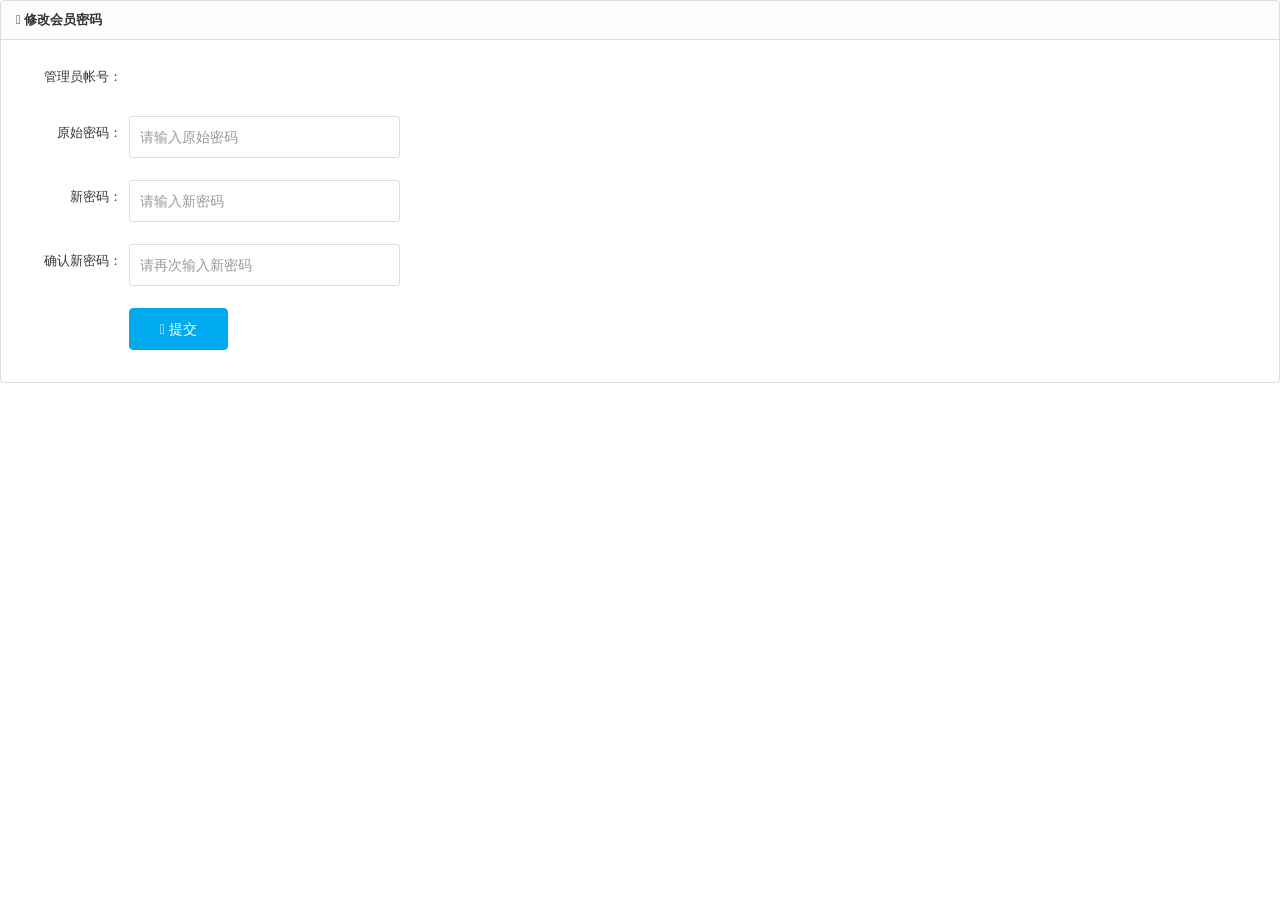
<file: movies-manager-web/src/main/webapp/pass.html>
<!DOCTYPE html>
<html lang="zh-cn">
<head>
<meta http-equiv="Content-Type" content="text/html; charset=utf-8" />
<meta http-equiv="X-UA-Compatible" content="IE=edge">
<meta name="viewport" content="width=device-width, initial-scale=1.0, maximum-scale=1.0, user-scalable=no" />
<meta name="renderer" content="webkit">
<title></title>
<link rel="stylesheet" href="css/pintuer.css">
<link rel="stylesheet" href="css/admin.css">
<script src="js/jquery.js"></script>
<script src="js/pintuer.js"></script>
</head>
<body>
<div class="panel admin-panel">
  <div class="panel-head"><strong><span class="icon-key"></span> 修改会员密码</strong></div>
  <div class="body-content">
    <form method="post" class="form-x" action="">
      <div class="form-group">
        <div class="label">
          <label >管理员帐号：</label>
        </div>
        <div class="field">
          <label style="line-height:33px;">

          </label>
        </div>
      </div>      
      <div class="form-group">
        <div class="label">
          <label >原始密码：</label>
        </div>
        <div class="field">
          <input type="password" class="input w50" id="mpass" name="mpass" size="50" placeholder="请输入原始密码" data-validate="required:请输入原始密码" />       
        </div>
      </div>      
      <div class="form-group">
        <div class="label">
          <label >新密码：</label>
        </div>
        <div class="field">
          <input type="password" class="input w50" name="newpass" size="50" placeholder="请输入新密码" data-validate="required:请输入新密码,length#>=5:新密码不能小于5位" />         
        </div>
      </div>
      <div class="form-group">
        <div class="label">
          <label >确认新密码：</label>
        </div>
        <div class="field">
          <input type="password" class="input w50" name="renewpass" size="50" placeholder="请再次输入新密码" data-validate="required:请再次输入新密码,repeat#newpass:两次输入的密码不一致" />          
        </div>
      </div>
      
      <div class="form-group">
        <div class="label">
          <label></label>
        </div>
        <div class="field">
          <button class="button bg-main icon-check-square-o" type="submit"> 提交</button>   
        </div>
      </div>      
    </form>
  </div>
</div>
</body></html>
</file>
<file: movies-manager-web/src/main/webapp/css/pintuer.css>
html{margin:0;padding:0;border:0;-webkit-text-size-adjust:100%;-ms-text-size-adjust:100%;-webkit-tap-highlight-color:rgba(0, 0, 0, 0);}
body, div, span, object, iframe, h1, h2, h3, h4, h5, h6, p, blockquote, pre, a, abbr, acronym, address, code, del, dfn, em, q, dl, dt, dd, ol, ul, li, fieldset, form, legend, caption, tbody, tfoot, thead, article, aside, dialog, figure, footer, header, hgroup, nav, section{margin:0;padding:0;border:0;font-size:14px;font:inherit;vertical-align:baseline;}
article, aside, details, figcaption, figure, dialog, footer, header, hgroup, menu, nav, section{display:block;}
body{font-size:14px;color:#333;background:#fff;font-family:"Microsoft YaHei","simsun","Helvetica Neue", Arial, Helvetica, sans-serif;}
img{border:0;vertical-align:bottom;}
::-webkit-input-placeholder{color:#999;}
:-moz-placeholder{color:#999;}
::-moz-placeholder{color:#999;}
:-ms-input-placeholder{color:#ccc;}
*{-webkit-box-sizing:border-box;-moz-box-sizing:border-box;box-sizing:border-box;}
*:before,*:after{-webkit-box-sizing:border-box;-moz-box-sizing:border-box;box-sizing:border-box;}
button::-moz-focus-inner,input::-moz-focus-inner{padding:0;border:0;}
textarea{overflow:auto;}
input:focus,textarea:focus,button:focus,select:focus{outline:none;}
input::-ms-clear{display:none;}
article,aside,details,figcaption,figure,footer,header,hgroup,main,nav,section,summary{display:block;}
audio,canvas,progress,video{display:inline-block;vertical-align:baseline;}
audio:not([controls]){display:none;height:0;}
[hidden],template{display:none;}
a{background:transparent;}
a:active,a:hover{outline:0;}
a:focus{outline:thin dotted;outline:5px auto -webkit-focus-ring-color;outline-offset:-2px;}
abbr[title]{border-bottom:1px dotted;}
b,strong{font-weight:bold;}
dfn{font-style:italic;}
mark{color:#000;background:#ff0;}
small{font-size:80%;}
sub,sup{position:relative;font-size:75%;line-height:0;vertical-align:baseline;}
sup{top:-.5em;}
sub{bottom:-.25em;}
svg:not(:root){overflow:hidden;}
figure{margin:1em 40px;}
hr{height:0;-moz-box-sizing:content-box;box-sizing:content-box;}
pre{overflow:auto;}
code,kbd,pre,samp{font-family:monospace, monospace;font-size:1em;}
button,input,optgroup,select,textarea{margin:0;font:inherit;}
button{overflow:visible;}
button,select{text-transform:none;}
button,html input[type="button"],input[type="reset"],input[type="submit"]{-webkit-appearance:button;cursor:pointer;}
button[disabled],html input[disabled]{cursor:default;}
button::-moz-focus-inner,input::-moz-focus-inner{padding:0;border:0;}
input{line-height:normal;}
input[type="checkbox"],input[type="radio"]{box-sizing:border-box;padding:0;}
input[type="number"]::-webkit-inner-spin-button,input[type="number"]::-webkit-outer-spin-button{height:auto;}
input[type="search"]{-webkit-box-sizing:content-box;-moz-box-sizing:content-box;box-sizing:content-box;-webkit-appearance:textfield;}
input[type="search"]::-webkit-search-cancel-button,input[type="search"]::-webkit-search-decoration{-webkit-appearance:none;}
fieldset{padding:.35em .625em .75em;margin:0 2px;border:1px solid #c0c0c0;}
legend{padding:0;border:0;}
optgroup{font-weight:bold;}
table{border-spacing:0;border-collapse:collapse;}
td,th{padding:0;}
.button{border:solid 1px #ddd;background:transparent;border-radius:4px;font-size:14px;padding:6px 15px;margin:0;display:inline-block;line-height:20px;transition:all 1s cubic-bezier(0.175, 0.885, 0.32, 1) 0s;}
.button[disabled]{pointer-events:none;cursor:not-allowed;webkit-box-shadow:none;box-shadow:none;filter:alpha(opacity=50);opacity:.5;}
.button:active{background-image:none;outline:0;transition:all 0.3s cubic-bezier(0.175, 0.885, 0.32, 1) 0s;}
.button:hover{transition:all 0.3s cubic-bezier(0.175, 0.885, 0.32, 1) 0s;}
.button-block{display:block;width:100%;}
.button-large{padding:15px 20px;font-size:24px;line-height:24px;}
.button-big{padding:10px 15px;font-size:18px;line-height:22px;}
.button-small{padding:5px 10px;font-size:12px;font-weight:normal;line-height:18px;}
.button-little{padding:3px 5px;font-size:12px;font-weight:normal;line-height:16px;}
.button.bg-main,.button.bg-sub,.button.bg-dot,.button.bg-black,.button.bg-gray,.button.bg-red,.button.bg-yellow,.button.bg-blue,.button.bg-green{color:#fff;}
.layout{width:100%;}
.container,.container-layout{margin:0 auto;padding:0 10px;}
@media (min-width:760px){.container{width:760px;}}
@media (min-width:1000px){.container{width:1000px;}}
@media (min-width:1200px){.container{width:1200px;}}
.line{margin:0;padding:0;}
.x1,.x2,.x3,.x4,.x5,.x6,.x7,.x8,.x9,.x10,.x11,.x12,.xl1,.xl2,.xl3,.xl4,.xl5,.xl6,.xl7,.xl8,.xl9,.xl10,.xl11,.xl12,.xs1,.xs2,.xs3,.xs4,.xs5,.xs6,.xs7,.xs8,.xs9,.xs10,.xs11,.xs12,.xm1,.xm2,.xm3,.xm4,.xm5,.xm6,.xm7,.xm8,.xm9,.xm10,.xm11,.xm12,.xb1,.xb2,.xb3,.xb4,.xb5,.xb6,.xb7,.xb8,.xb9,.xb10,.xb11,.xb12{position:relative;min-height:1px;}
.line-big{margin-left:-10px;margin-right:-10px;}
.line-big .x1,.line-big .x2,.line-big .x3,.line-big .x4,.line-big .x5,.line-big .x6,.line-big .x7,.line-big .x8,.line-big .x9,.line-big .x10,.line-big .x11,.line-big .x12,
.line-big .xl1,.line-big .xl2,.line-big .xl3,.line-big .xl4,.line-big .xl5,.line-big .xl6,.line-big .xl7,.line-big .xl8,.line-big .xl9,.line-big .xl10,.line-big .xl11,.line-big .xl12,
.line-big .xs1,.line-big .xs2,.line-big .xs3,.line-big .xs4,.line-big .xs5,.line-big .xs6,.line-big .xs7,.line-big .xs8,.line-big .xs9,.line-big .xs10,.line-big .xs11,.line-big .xs12,
.line-big .xm1,.line-big .xm2,.line-big .xm3,.line-big .xm4,.line-big .xm5,.line-big .xm6,.line-big .xm7,.line-big .xm8,.line-big .xm9,.line-big .xm10,.line-big .xm11,.line-big .xm12,
.line-big .xb1,.line-big .xb2,.line-big .xb3,.line-big .xb4,.line-big .xb5,.line-big .xb6,.line-big .xb7,.line-big .xb8,.line-big .xb9,.line-big .xb10,.line-big .xb11,.line-big .xb12{position:relative;min-height:1px;padding-right:10px;padding-left:10px;}
.line-middle{margin-left:-5px;margin-right:-5px;}
.line-middle .x1,.line-middle .x2,.line-middle .x3,.line-middle .x4,.line-middle .x5,.line-middle .x6,.line-middle .x7,.line-middle .x8,.line-middle .x9,.line-middle .x10,.line-middle .x11,.line-middle .x12,
.line-middle .xl1,.line-middle .xl2,.line-middle .xl3,.line-middle .xl4,.line-middle .xl5,.line-middle .xl6,.line-middle .xl7,.line-middle .xl8,.line-middle .xl9,.line-middle .xl10,.line-middle .xl11,.line-middle .xl12,
.line-middle .xs1,.line-middle .xs2,.line-middle .xs3,.line-middle .xs4,.line-middle .xs5,.line-middle .xs6,.line-middle .xs7,.line-middle .xs8,.line-middle .xs9,.line-middle .xs10,.line-middle .xs11,.line-middle .xs12,
.line-middle .xm1,.line-middle .xm2,.line-middle .xm3,.line-middle .xm4,.line-middle .xm5,.line-middle .xm6,.line-middle .xm7,.line-middle .xm8,.line-middle .xm9,.line-middle .xm10,.line-middle .xm11,.line-middle .xm12,
.line-middle .xb1,.line-middle .xb2,.line-middle .xb3,.line-middle .xb4,.line-middle .xb5,.line-middle .xb6,.line-middle .xb7,.line-middle .xb8,.line-middle .xb9,.line-middle .xb10,.line-middle .xb11,.line-middle .xb12{position:relative;min-height:1px;padding-right:5px;padding-left:5px;}
.line-small{margin-left:-2px;margin-right:-2px;}
.line-small .x1,.line-small .x2,.line-small .x3,.line-small .x4,.line-small .x5,.line-small .x6,.line-small .x7,.line-small .x8,.line-small .x9,.line-small .x10,.line-small .x11,.line-small .x12,
.line-small .xl1,.line-small .xl2,.line-small .xl3,.line-small .xl4,.line-small .xl5,.line-small .xl6,.line-small .xl7,.line-small .xl8,.line-small .xl9,.line-small .xl10,.line-small .xl11,.line-small .xl12,
.line-small .xs1,.line-small .xs2,.line-small .xs3,.line-small .xs4,.line-small .xs5,.line-small .xs6,.line-small .xs7,.line-small .xs8,.line-small .xs9,.line-small .xs10,.line-small .xs11,.line-small .xs12,
.line-small .xm1,.line-small .xm2,.line-small .xm3,.line-small .xm4,.line-small .xm5,.line-small .xm6,.line-small .xm7,.line-small .xm8,.line-small .xm9,.line-small .xm10,.line-small .xm11,.line-small .xm12,
.line-small .xb1,.line-small .xb2,.line-small .xb3,.line-small .xb4,.line-small .xb5,.line-small .xb6,.line-small .xb7,.line-small .xb8,.line-small .xb9,.line-small .xb10,.line-small .xb11,.line-small .xb12{position:relative;min-height:1px;padding-right:2px;padding-left:2px;}
.x1,.x2,.x3,.x4,.x5,.x6,.x7,.x8,.x9,.x10,.x11,.x12{float:left;}
.x1{width:8.33333333%;}.x2{width:16.66666667%;}.x3{width:25%;}.x4{width:33.33333333%;}.x5{width:41.66666667%;}.x6{width:50%;}.x7{width:58.33333333%;}.x8{width:66.66666667%;}.x9{width:75%;}.x10{width:83.33333333%;}.x11{width:91.66666667%;}.x12{width:100%;}
.x0-left{left:0;}.x1-left{left:8.33333333%;}.x2-left{left:16.66666667%;}.x3-left{left:25%;}.x4-left{left:33.33333333%;}.x5-left{left:41.66666667%;}.x6-left{left:50%;}.x7-left{left:58.33333333%;}.x8-left{left:66.66666667%;}.x9-left{left:75%;}.x10-left{left:83.33333333%;}.x11-left{left:91.66666667%;}.x12-left{left:100%;}
.x0-right{right:0;}.x1-right{right:8.33333333%;}.x2-right{right:16.66666667%;}.x3-right{right:25%;}.x4-right{right:33.33333333%;}.x5-right{right:41.66666667%;}.x6-right{right:50%;}.x7-right{right:58.33333333%;}.x8-right{right:66.66666667%;}.x9-right{right:75%;}.x10-right{right:83.33333333%;}.x11-right{right:91.66666667%;}.x12-right{right:100%;}
.x0-move{margin-left:0;}.x1-move{margin-left:8.33333333%;}.x2-move{margin-left:16.66666667%;}.x3-move{margin-left:25%;}.x4-move{margin-left:33.33333333%;}.x5-move{margin-left:41.66666667%;}.x6-move{margin-left:50%;}.x7-move{margin-left:58.33333333%;}.x8-move{margin-left:66.66666667%;}.x9-move{margin-left:75%;}.x10-move{margin-left:83.33333333%;}.x11-move{margin-left:91.66666667%;}.x12-move{margin-left:100%;}
@media (min-width:300px){
.xl1,.xl2,.xl3,.xl4,.xl5,.xl6,.xl7,.xl8,.xl9,.xl10,.xl11,.xl12{float:left;}
.xl1{width:8.33333333%;}.xl2{width:16.66666667%;}.xl3{width:25%;}.xl4{width:33.33333333%;}.xl5{width:41.66666667%;}.xl6{width:50%;}.xl7{width:58.33333333%;}.xl8{width:66.66666667%;}.xl9{width:75%;}.xl10{width:83.33333333%;}.xl11{width:91.66666667%;}.xl12{width:100%;}
.xl0-left{left:0;}.xl1-left{left:8.33333333%;}.xl2-left{left:16.66666667%;}.xl3-left{left:25%;}.xl4-left{left:33.33333333%;}.xl5-left{left:41.66666667%;}.xl6-left{left:50%;}.xl7-left{left:58.33333333%;}.xl8-left{left:66.66666667%;}.xl9-left{left:75%;}.xl10-left{left:83.33333333%;}.xl11-left{left:91.66666667%;}.xl12-left{left:100%;}
.xl0-right{right:0;}.xl1-right{right:8.33333333%;}.xl2-right{right:16.66666667%;}.xl3-right{right:25%;}.xl4-right{right:33.33333333%;}.xl5-right{right:41.66666667%;}.xl6-right{right:50%;}.xl7-right{right:58.33333333%;}.xl8-right{right:66.66666667%;}.xl9-right{right:75%;}.xl10-right{right:83.33333333%;}.xl11-right{right:91.66666667%;}.xl12-right{right:100%;}
.xl0-move{margin-left:0;}.xl1-move{margin-left:8.33333333%;}.xl2-move{margin-left:16.66666667%;}.xl3-move{margin-left:25%;}.xl4-move{margin-left:33.33333333%;}.xl5-move{margin-left:41.66666667%;}.xl6-move{margin-left:50%;}.xl7-move{margin-left:58.33333333%;}.xl8-move{margin-left:66.66666667%;}.xl9-move{margin-left:75%;}.xl10-move{margin-left:83.33333333%;}.xl11-move{margin-left:91.66666667%;}.xl12-move{margin-left:100%;}
}
@media (min-width:760px){
.xs1,.xs2,.xs3,.xs4,.xs5,.xs6,.xs7,.xs8,.xs9,.xs10,.xs11,.xs12{float:left;}
.xs1{width:8.33333333%;}.xs2{width:16.66666667%;}.xs3{width:25%;}.xs4{width:33.33333333%;}.xs5{width:41.66666667%;}.xs6{width:50%;}.xs7{width:58.33333333%;}.xs8{width:66.66666667%;}.xs9{width:75%;}.xs10{width:83.33333333%;}.xs11{width:91.66666667%;}.xs12{width:100%;}
.xs0-left{left:0;}.xs1-left{left:8.33333333%;}.xs2-left{left:16.66666667%;}.xs3-left{left:25%;}.xs4-left{left:33.33333333%;}.xs5-left{left:41.66666667%;}.xs6-left{left:50%;}.xs7-left{left:58.33333333%;}.xs8-left{left:66.66666667%;}.xs9-left{left:75%;}.xs10-left{left:83.33333333%;}.xs11-left{left:91.66666667%;}.xs12-left{left:100%;}
.xs0-right{right:0;}.xs1-right{right:8.33333333%;}.xs2-right{right:16.66666667%;}.xs3-right{right:25%;}.xs4-right{right:33.33333333%;}.xs5-right{right:41.66666667%;}.xs6-right{right:50%;}.xs7-right{right:58.33333333%;}.xs8-right{right:66.66666667%;}.xs9-right{right:75%;}.xs10-right{right:83.33333333%;}.xs11-right{right:91.66666667%;}.xs12-right{right:100%;}
.xs0-move{margin-left:0;}.xs1-move{margin-left:8.33333333%;}.xs2-move{margin-left:16.66666667%;}.xs3-move{margin-left:25%;}.xs4-move{margin-left:33.33333333%;}.xs5-move{margin-left:41.66666667%;}.xs6-move{margin-left:50%;}.xs7-move{margin-left:58.33333333%;}.xs8-move{margin-left:66.66666667%;}.xs9-move{margin-left:75%;}.xs10-move{margin-left:83.33333333%;}.xs11-move{margin-left:91.66666667%;}.xs12-move{margin-left:100%;}
}
@media (min-width:1000px){
.xm1,.xm2,.xm3,.xm4,.xm5,.xm6,.xm7,.xm8,.xm9,.xm10,.xm11,.xm12{float:left;}
.xm1{width:8.33333333%;}.xm2{width:16.66666667%;}.xm3{width:25%;}.xm4{width:33.33333333%;}.xm5{width:41.66666667%;}.xm6{width:50%;}.xm7{width:58.33333333%;}.xm8{width:66.66666667%;}.xm9{width:75%;}.xm10{width:83.33333333%;}.xm11{width:91.66666667%;}.xm12{width:100%;}
.xm0-left{left:0;}.xm1-left{left:8.33333333%;}.xm2-left{left:16.66666667%;}.xm3-left{left:25%;}.xm4-left{left:33.33333333%;}.xm5-left{left:41.66666667%;}.xm6-left{left:50%;}.xm7-left{left:58.33333333%;}.xm8-left{left:66.66666667%;}.xm9-left{left:75%;}.xm10-left{left:83.33333333%;}.xm11-left{left:91.66666667%;}.xm12-left{left:100%;}
.xm0-right{right:0;}.xm1-right{right:8.33333333%;}.xm2-right{right:16.66666667%;}.xm3-right{right:25%;}.xm4-right{right:33.33333333%;}.xm5-right{right:41.66666667%;}.xm6-right{right:50%;}.xm7-right{right:58.33333333%;}.xm8-right{right:66.66666667%;}.xm9-right{right:75%;}.xm10-right{right:83.33333333%;}.xm11-right{right:91.66666667%;}.xm12-right{right:100%;}
.xm0-move{margin-left:0;}.xm1-move{margin-left:8.33333333%;}.xm2-move{margin-left:16.66666667%;}.xm3-move{margin-left:25%;}.xm4-move{margin-left:33.33333333%;}.xm5-move{margin-left:41.66666667%;}.xm6-move{margin-left:50%;}.xm7-move{margin-left:58.33333333%;}.xm8-move{margin-left:66.66666667%;}.xm9-move{margin-left:75%;}.xm10-move{margin-left:83.33333333%;}.xm11-move{margin-left:91.66666667%;}.xm12-move{margin-left:100%;}
}
@media (min-width:1200px){
.xb1,.xb2,.xb3,.xb4,.xb5,.xb6,.xb7,.xb8,.xb9,.xb10,.xb11,.xb12{float:left;}
.xb1{width:8.33333333%;}.xb2{width:16.66666667%;}.xb3{width:25%;}.xb4{width:33.33333333%;}.xb5{width:41.66666667%;}.xb6{width:50%;}.xb7{width:58.33333333%;}.xb8{width:66.66666667%;}.xb9{width:75%;}.xb10{width:83.33333333%;}.xb11{width:91.66666667%;}.xb12{width:100%;}
.xb0-left{left:0;}.xb1-left{left:8.33333333%;}.xb2-left{left:16.66666667%;}.xb3-left{left:25%;}.xb4-left{left:33.33333333%;}.xb5-left{left:41.66666667%;}.xb6-left{left:50%;}.xb7-left{left:58.33333333%;}.xb8-left{left:66.66666667%;}.xb9-left{left:75%;}.xb10-left{left:83.33333333%;}.xb11-left{left:91.66666667%;}.xb12-left{left:100%;}
.xb0-right{right:0;}.xb1-right{right:8.33333333%;}.xb2-right{right:16.66666667%;}.xb3-right{right:25%;}.xb4-right{right:33.33333333%;}.xb5-right{right:41.66666667%;}.xb6-right{right:50%;}.xb7-right{right:58.33333333%;}.xb8-right{right:66.66666667%;}.xb9-right{right:75%;}.xb10-right{right:83.33333333%;}.xb11-right{right:91.66666667%;}.xb12-right{right:100%;}
.xb0-move{margin-left:0;}.xb1-move{margin-left:8.33333333%;}.xb2-move{margin-left:16.66666667%;}.xb3-move{margin-left:25%;}.xb4-move{margin-left:33.33333333%;}.xb5-move{margin-left:41.66666667%;}.xb6-move{margin-left:50%;}.xb7-move{margin-left:58.33333333%;}.xb8-move{margin-left:66.66666667%;}.xb9-move{margin-left:75%;}.xb10-move{margin-left:83.33333333%;}.xb11-move{margin-left:91.66666667%;}.xb12-move{margin-left:100%;}
}
@media (max-width:760px){
.show-l{display:block !important;}
.hidden-l{display:none !important;}
}
@media (min-width:761px) and (max-width:1000px){
.show-s{display:block !important;}
.hidden-s{display:none !important;}
}
@media (min-width:1001px) and (max-width:1200px){
.show-m{display:block !important;}
.hidden-m{display:none !important;}
}
@media (min-width:1201px){
.show-b{display:block !important;}
.hidden-b{display:none !important;}
}

@font-face{
font-family:'FontAwesome';
src:url('http://libs.baidu.com/fontawesome/4.1.0/fonts/fontawesome-webfont.eot?v=4.1.0');
src:url('http://libs.baidu.com/fontawesome/4.1.0/fonts/fontawesome-webfont.eot?#iefix&v=4.1.0') format('embedded-opentype'), url('http://libs.baidu.com/fontawesome/4.1.0/fonts/fontawesome-webfont.woff?v=4.1.0') format('woff'), url('http://libs.baidu.com/fontawesome/4.1.0/fonts/fontawesome-webfont.ttf?v=4.1.0') format('truetype'), url('http://libs.baidu.com/fontawesome/4.1.0/fonts/fontawesome-webfont.svg?v=4.1.0#fontawesomeregular') format('svg');
font-weight:normal;font-style:normal;
}


[class*='icon-']:before{display:inline-block;font-family:"FontAwesome";font-weight:normal;font-style:normal;vertical-align:baseline;line-height:1;-webkit-font-smoothing:antialiased;-moz-osx-font-smoothing:grayscale;}
.icon-glass:before{content:"\f000";}.icon-music:before{content:"\f001";}.icon-search:before{content:"\f002";}.icon-envelope-o:before{content:"\f003";}.icon-heart:before{content:"\f004";}.icon-star:before{content:"\f005";}.icon-star-o:before{content:"\f006";}.icon-user:before{content:"\f007";}.icon-film:before{content:"\f008";}.icon-th-large:before{content:"\f009";}.icon-th:before{content:"\f00a";}.icon-th-list:before{content:"\f00b";}.icon-check:before{content:"\f00c";}.icon-times:before{content:"\f00d";}.icon-search-plus:before{content:"\f00e";}
.icon-search-minus:before{content:"\f010";}.icon-power-off:before{content:"\f011";}.icon-signal:before{content:"\f012";}.icon-gear:before,.icon-cog:before{content:"\f013";}.icon-trash-o:before{content:"\f014";}.icon-home:before{content:"\f015";}.icon-file-o:before{content:"\f016";}.icon-clock-o:before{content:"\f017";}.icon-road:before{content:"\f018";}.icon-download:before{content:"\f019";}.icon-arrow-circle-o-down:before{content:"\f01a";}.icon-arrow-circle-o-up:before{content:"\f01b";}.icon-inbox:before{content:"\f01c";}.icon-play-circle-o:before{content:"\f01d";}.icon-rotate-right:before,.icon-repeat:before{content:"\f01e";}
.icon-refresh:before{content:"\f021";}.icon-list-alt:before{content:"\f022";}.icon-lock:before{content:"\f023";}.icon-flag:before{content:"\f024";}.icon-headphones:before{content:"\f025";}.icon-volume-off:before{content:"\f026";}.icon-volume-down:before{content:"\f027";}.icon-volume-up:before{content:"\f028";}.icon-qrcode:before{content:"\f029";}.icon-barcode:before{content:"\f02a";}.icon-tag:before{content:"\f02b";}.icon-tags:before{content:"\f02c";}.icon-book:before{content:"\f02d";}.icon-bookmark:before{content:"\f02e";}.icon-print:before{content:"\f02f";}
.icon-camera:before{content:"\f030";}.icon-font:before{content:"\f031";}.icon-bold:before{content:"\f032";}.icon-italic:before{content:"\f033";}.icon-text-height:before{content:"\f034";}.icon-text-width:before{content:"\f035";}.icon-align-left:before{content:"\f036";}.icon-align-center:before{content:"\f037";}.icon-align-right:before{content:"\f038";}.icon-align-justify:before{content:"\f039";}.icon-list:before{content:"\f03a";}.icon-dedent:before,.icon-outdent:before{content:"\f03b";}.icon-indent:before{content:"\f03c";}.icon-video-camera:before{content:"\f03d";}.icon-photo:before,.icon-image:before,.icon-picture-o:before{content:"\f03e";}
.icon-pencil:before{content:"\f040";}.icon-map-marker:before{content:"\f041";}.icon-adjust:before{content:"\f042";}.icon-tint:before{content:"\f043";}.icon-edit:before,.icon-pencil-square-o:before{content:"\f044";}.icon-share-square-o:before{content:"\f045";}.icon-check-square-o:before{content:"\f046";}.icon-arrows:before{content:"\f047";}.icon-step-backward:before{content:"\f048";}.icon-fast-backward:before{content:"\f049";}.icon-backward:before{content:"\f04a";}.icon-play:before{content:"\f04b";}.icon-pause:before{content:"\f04c";}.icon-stop:before{content:"\f04d";}.icon-forward:before{content:"\f04e";}
.icon-fast-forward:before{content:"\f050";}.icon-step-forward:before{content:"\f051";}.icon-eject:before{content:"\f052";}.icon-chevron-left:before{content:"\f053";}.icon-chevron-right:before{content:"\f054";}.icon-plus-circle:before{content:"\f055";}.icon-minus-circle:before{content:"\f056";}.icon-times-circle:before{content:"\f057";}.icon-check-circle:before{content:"\f058";}.icon-question-circle:before{content:"\f059";}.icon-info-circle:before{content:"\f05a";}.icon-crosshairs:before{content:"\f05b";}.icon-times-circle-o:before{content:"\f05c";}.icon-check-circle-o:before{content:"\f05d";}.icon-ban:before{content:"\f05e";}
.icon-arrow-left:before{content:"\f060";}.icon-arrow-right:before{content:"\f061";}.icon-arrow-up:before{content:"\f062";}.icon-arrow-down:before{content:"\f063";}.icon-mail-forward:before,.icon-share:before{content:"\f064";}.icon-expand:before{content:"\f065";}.icon-compress:before{content:"\f066";}.icon-plus:before{content:"\f067";}.icon-minus:before{content:"\f068";}.icon-asterisk:before{content:"\f069";}.icon-exclamation-circle:before{content:"\f06a";}.icon-gift:before{content:"\f06b";}.icon-leaf:before{content:"\f06c";}.icon-fire:before{content:"\f06d";}.icon-eye:before{content:"\f06e";}
.icon-eye-slash:before{content:"\f070";}.icon-warning:before,.icon-exclamation-triangle:before{content:"\f071";}.icon-plane:before{content:"\f072";}.icon-calendar:before{content:"\f073";}.icon-random:before{content:"\f074";}.icon-comment:before{content:"\f075";}.icon-magnet:before{content:"\f076";}.icon-chevron-up:before{content:"\f077";}.icon-chevron-down:before{content:"\f078";}.icon-retweet:before{content:"\f079";}.icon-shopping-cart:before{content:"\f07a";}.icon-folder:before{content:"\f07b";}.icon-folder-open:before{content:"\f07c";}.icon-arrows-v:before{content:"\f07d";}.icon-arrows-h:before{content:"\f07e";}
.icon-bar-chart-o:before{content:"\f080";}.icon-twitter-square:before{content:"\f081";}.icon-facebook-square:before{content:"\f082";}.icon-camera-retro:before{content:"\f083";}.icon-key:before{content:"\f084";}.icon-gears:before,.icon-cogs:before{content:"\f085";}.icon-comments:before{content:"\f086";}.icon-thumbs-o-up:before{content:"\f087";}.icon-thumbs-o-down:before{content:"\f088";}.icon-star-half:before{content:"\f089";}.icon-heart-o:before{content:"\f08a";}.icon-sign-out:before{content:"\f08b";}.icon-linkedin-square:before{content:"\f08c";}.icon-thumb-tack:before{content:"\f08d";}.icon-external-link:before{content:"\f08e";}
.icon-sign-in:before{content:"\f090";}.icon-trophy:before{content:"\f091";}.icon-github-square:before{content:"\f092";}.icon-upload:before{content:"\f093";}.icon-lemon-o:before{content:"\f094";}.icon-phone:before{content:"\f095";}.icon-square-o:before{content:"\f096";}.icon-bookmark-o:before{content:"\f097";}.icon-phone-square:before{content:"\f098";}.icon-twitter:before{content:"\f099";}.icon-facebook:before{content:"\f09a";}.icon-github:before{content:"\f09b";}.icon-unlock:before{content:"\f09c";}.icon-credit-card:before{content:"\f09d";}.icon-rss:before{content:"\f09e";}
.icon-hdd-o:before{content:"\f0a0";}.icon-bullhorn:before{content:"\f0a1";}.icon-bell:before{content:"\f0f3";}.icon-certificate:before{content:"\f0a3";}.icon-hand-o-right:before{content:"\f0a4";}.icon-hand-o-left:before{content:"\f0a5";}.icon-hand-o-up:before{content:"\f0a6";}.icon-hand-o-down:before{content:"\f0a7";}.icon-arrow-circle-left:before{content:"\f0a8";}.icon-arrow-circle-right:before{content:"\f0a9";}.icon-arrow-circle-up:before{content:"\f0aa";}.icon-arrow-circle-down:before{content:"\f0ab";}.icon-globe:before{content:"\f0ac";}.icon-wrench:before{content:"\f0ad";}.icon-tasks:before{content:"\f0ae";}
.icon-filter:before{content:"\f0b0";}.icon-briefcase:before{content:"\f0b1";}.icon-arrows-alt:before{content:"\f0b2";}.icon-group:before,.icon-users:before{content:"\f0c0";}.icon-chain:before,.icon-link:before{content:"\f0c1";}.icon-cloud:before{content:"\f0c2";}.icon-flask:before{content:"\f0c3";}.icon-cut:before,.icon-scissors:before{content:"\f0c4";}.icon-copy:before,.icon-files-o:before{content:"\f0c5";}.icon-paperclip:before{content:"\f0c6";}.icon-save:before,.icon-floppy-o:before{content:"\f0c7";}.icon-square:before{content:"\f0c8";}.icon-navicon:before,.icon-reorder:before,.icon-bars:before{content:"\f0c9";}.icon-list-ul:before{content:"\f0ca";}.icon-list-ol:before{content:"\f0cb";}.icon-strikethrough:before{content:"\f0cc";}.icon-underline:before{content:"\f0cd";}.icon-table:before{content:"\f0ce";}
.icon-magic:before{content:"\f0d0";}.icon-truck:before{content:"\f0d1";}.icon-pinterest:before{content:"\f0d2";}.icon-pinterest-square:before{content:"\f0d3";}.icon-google-plus-square:before{content:"\f0d4";}.icon-google-plus:before{content:"\f0d5";}.icon-money:before{content:"\f0d6";}.icon-caret-down:before{content:"\f0d7";}.icon-caret-up:before{content:"\f0d8";}.icon-caret-left:before{content:"\f0d9";}.icon-caret-right:before{content:"\f0da";}.icon-columns:before{content:"\f0db";}.icon-unsorted:before,.icon-sort:before{content:"\f0dc";}.icon-sort-down:before,.icon-sort-desc:before{content:"\f0dd";}.icon-sort-up:before,.icon-sort-asc:before{content:"\f0de";}
.icon-envelope:before{content:"\f0e0";}.icon-linkedin:before{content:"\f0e1";}.icon-rotate-left:before,.icon-undo:before{content:"\f0e2";}.icon-legal:before,.icon-gavel:before{content:"\f0e3";}.icon-dashboard:before,.icon-tachometer:before{content:"\f0e4";}.icon-comment-o:before{content:"\f0e5";}.icon-comments-o:before{content:"\f0e6";}.icon-flash:before,.icon-bolt:before{content:"\f0e7";}.icon-sitemap:before{content:"\f0e8";}.icon-umbrella:before{content:"\f0e9";}.icon-paste:before,.icon-clipboard:before{content:"\f0ea";}.icon-lightbulb-o:before{content:"\f0eb";}.icon-exchange:before{content:"\f0ec";}.icon-cloud-download:before{content:"\f0ed";}.icon-cloud-upload:before{content:"\f0ee";}
.icon-user-md:before{content:"\f0f0";}.icon-stethoscope:before{content:"\f0f1";}.icon-suitcase:before{content:"\f0f2";}.icon-bell-o:before{content:"\f0a2";}.icon-coffee:before{content:"\f0f4";}.icon-cutlery:before{content:"\f0f5";}.icon-file-text-o:before{content:"\f0f6";}.icon-building-o:before{content:"\f0f7";}.icon-hospital-o:before{content:"\f0f8";}.icon-ambulance:before{content:"\f0f9";}.icon-medkit:before{content:"\f0fa";}.icon-fighter-jet:before{content:"\f0fb";}.icon-beer:before{content:"\f0fc";}.icon-h-square:before{content:"\f0fd";}.icon-plus-square:before{content:"\f0fe";}
.icon-angle-double-left:before{content:"\f100";}.icon-angle-double-right:before{content:"\f101";}.icon-angle-double-up:before{content:"\f102";}.icon-angle-double-down:before{content:"\f103";}.icon-angle-left:before{content:"\f104";}.icon-angle-right:before{content:"\f105";}.icon-angle-up:before{content:"\f106";}.icon-angle-down:before{content:"\f107";}.icon-desktop:before{content:"\f108";}.icon-laptop:before{content:"\f109";}.icon-tablet:before{content:"\f10a";}.icon-mobile-phone:before,.icon-mobile:before{content:"\f10b";}.icon-circle-o:before{content:"\f10c";}.icon-quote-left:before{content:"\f10d";}.icon-quote-right:before{content:"\f10e";}
.icon-spinner:before{content:"\f110";}.icon-circle:before{content:"\f111";}.icon-mail-reply:before,.icon-reply:before{content:"\f112";}.icon-github-alt:before{content:"\f113";}.icon-folder-o:before{content:"\f114";}.icon-folder-open-o:before{content:"\f115";}.icon-smile-o:before{content:"\f118";}.icon-frown-o:before{content:"\f119";}.icon-meh-o:before{content:"\f11a";}.icon-gamepad:before{content:"\f11b";}.icon-keyboard-o:before{content:"\f11c";}.icon-flag-o:before{content:"\f11d";}.icon-flag-checkered:before{content:"\f11e";}
.icon-terminal:before{content:"\f120";}.icon-code:before{content:"\f121";}.icon-mail-reply-all:before,.icon-reply-all:before{content:"\f122";}.icon-star-half-empty:before,.icon-star-half-full:before,.icon-star-half-o:before{content:"\f123";}.icon-location-arrow:before{content:"\f124";}.icon-crop:before{content:"\f125";}.icon-code-fork:before{content:"\f126";}.icon-unlink:before,.icon-chain-broken:before{content:"\f127";}.icon-question:before{content:"\f128";}.icon-info:before{content:"\f129";}.icon-exclamation:before{content:"\f12a";}.icon-superscript:before{content:"\f12b";}.icon-subscript:before{content:"\f12c";}.icon-eraser:before{content:"\f12d";}.icon-puzzle-piece:before{content:"\f12e";}
.icon-microphone:before{content:"\f130";}.icon-microphone-slash:before{content:"\f131";}.icon-shield:before{content:"\f132";}.icon-calendar-o:before{content:"\f133";}.icon-fire-extinguisher:before{content:"\f134";}.icon-rocket:before{content:"\f135";}.icon-maxcdn:before{content:"\f136";}.icon-chevron-circle-left:before{content:"\f137";}.icon-chevron-circle-right:before{content:"\f138";}.icon-chevron-circle-up:before{content:"\f139";}.icon-chevron-circle-down:before{content:"\f13a";}.icon-html5:before{content:"\f13b";}.icon-css3:before{content:"\f13c";}.icon-anchor:before{content:"\f13d";}.icon-unlock-alt:before{content:"\f13e";}
.icon-bullseye:before{content:"\f140";}.icon-ellipsis-h:before{content:"\f141";}.icon-ellipsis-v:before{content:"\f142";}.icon-rss-square:before{content:"\f143";}.icon-play-circle:before{content:"\f144";}.icon-ticket:before{content:"\f145";}.icon-minus-square:before{content:"\f146";}.icon-minus-square-o:before{content:"\f147";}.icon-level-up:before{content:"\f148";}.icon-level-down:before{content:"\f149";}.icon-check-square:before{content:"\f14a";}.icon-pencil-square:before{content:"\f14b";}.icon-external-link-square:before{content:"\f14c";}.icon-share-square:before{content:"\f14d";}.icon-compass:before{content:"\f14e";}
.icon-toggle-down:before,.icon-caret-square-o-down:before{content:"\f150";}.icon-toggle-up:before,.icon-caret-square-o-up:before{content:"\f151";}.icon-toggle-right:before,.icon-caret-square-o-right:before{content:"\f152";}.icon-euro:before,.icon-eur:before{content:"\f153";}.icon-gbp:before{content:"\f154";}.icon-dollar:before,.icon-usd:before{content:"\f155";}.icon-rupee:before,.icon-inr:before{content:"\f156";}.icon-cny:before,.icon-rmb:before,.icon-yen:before,.icon-jpy:before{content:"\f157";}.icon-ruble:before,.icon-rouble:before,.icon-rub:before{content:"\f158";}.icon-won:before,.icon-krw:before{content:"\f159";}.icon-bitcoin:before,.icon-btc:before{content:"\f15a";}.icon-file:before{content:"\f15b";}.icon-file-text:before{content:"\f15c";}.icon-sort-alpha-asc:before{content:"\f15d";}.icon-sort-alpha-desc:before{content:"\f15e";}
.icon-sort-amount-asc:before{content:"\f160";}.icon-sort-amount-desc:before{content:"\f161";}.icon-sort-numeric-asc:before{content:"\f162";}.icon-sort-numeric-desc:before{content:"\f163";}.icon-thumbs-up:before{content:"\f164";}.icon-thumbs-down:before{content:"\f165";}.icon-youtube-square:before{content:"\f166";}.icon-youtube:before{content:"\f167";}.icon-xing:before{content:"\f168";}.icon-xing-square:before{content:"\f169";}.icon-youtube-play:before{content:"\f16a";}.icon-dropbox:before{content:"\f16b";}.icon-stack-overflow:before{content:"\f16c";}.icon-instagram:before{content:"\f16d";}.icon-flickr:before{content:"\f16e";}
.icon-adn:before{content:"\f170";}.icon-bitbucket:before{content:"\f171";}.icon-bitbucket-square:before{content:"\f172";}.icon-tumblr:before{content:"\f173";}.icon-tumblr-square:before{content:"\f174";}.icon-long-arrow-down:before{content:"\f175";}.icon-long-arrow-up:before{content:"\f176";}.icon-long-arrow-left:before{content:"\f177";}.icon-long-arrow-right:before{content:"\f178";}.icon-apple:before{content:"\f179";}.icon-windows:before{content:"\f17a";}.icon-android:before{content:"\f17b";}.icon-linux:before{content:"\f17c";}.icon-dribbble:before{content:"\f17d";}.icon-skype:before{content:"\f17e";}
.icon-foursquare:before{content:"\f180";}.icon-trello:before{content:"\f181";}.icon-female:before{content:"\f182";}.icon-male:before{content:"\f183";}.icon-gittip:before{content:"\f184";}.icon-sun-o:before{content:"\f185";}.icon-moon-o:before{content:"\f186";}.icon-archive:before{content:"\f187";}.icon-bug:before{content:"\f188";}.icon-vk:before{content:"\f189";}.icon-weibo:before{content:"\f18a";}.icon-renren:before{content:"\f18b";}.icon-pagelines:before{content:"\f18c";}.icon-stack-exchange:before{content:"\f18d";}.icon-arrow-circle-o-right:before{content:"\f18e";}
.icon-arrow-circle-o-left:before{content:"\f190";}.icon-toggle-left:before,.icon-caret-square-o-left:before{content:"\f191";}.icon-dot-circle-o:before{content:"\f192";}.icon-wheelchair:before{content:"\f193";}.icon-vimeo-square:before{content:"\f194";}.icon-turkish-lira:before,.icon-try:before{content:"\f195";}.icon-plus-square-o:before{content:"\f196";}.icon-space-shuttle:before{content:"\f197";}.icon-slack:before{content:"\f198";}.icon-envelope-square:before{content:"\f199";}.icon-wordpress:before{content:"\f19a";}.icon-openid:before{content:"\f19b";}.icon-institution:before,.icon-bank:before,.icon-university:before{content:"\f19c";}.icon-mortar-board:before,.icon-graduation-cap:before{content:"\f19d";}.icon-yahoo:before{content:"\f19e";}
.icon-google:before{content:"\f1a0";}.icon-reddit:before{content:"\f1a1";}.icon-reddit-square:before{content:"\f1a2";}.icon-stumbleupon-circle:before{content:"\f1a3";}.icon-stumbleupon:before{content:"\f1a4";}.icon-delicious:before{content:"\f1a5";}.icon-digg:before{content:"\f1a6";}.icon-pied-piper-square:before,.icon-pied-piper:before{content:"\f1a7";}.icon-pied-piper-alt:before{content:"\f1a8";}.icon-drupal:before{content:"\f1a9";}.icon-joomla:before{content:"\f1aa";}.icon-language:before{content:"\f1ab";}.icon-fax:before{content:"\f1ac";}.icon-building:before{content:"\f1ad";}.icon-child:before{content:"\f1ae";}
.icon-paw:before{content:"\f1b0";}.icon-spoon:before{content:"\f1b1";}.icon-cube:before{content:"\f1b2";}.icon-cubes:before{content:"\f1b3";}.icon-behance:before{content:"\f1b4";}.icon-behance-square:before{content:"\f1b5";}.icon-steam:before{content:"\f1b6";}.icon-steam-square:before{content:"\f1b7";}.icon-recycle:before{content:"\f1b8";}.icon-automobile:before,.icon-car:before{content:"\f1b9";}.icon-cab:before,.icon-taxi:before{content:"\f1ba";}.icon-tree:before{content:"\f1bb";}.icon-spotify:before{content:"\f1bc";}.icon-deviantart:before{content:"\f1bd";}.icon-soundcloud:before{content:"\f1be";}
.icon-database:before{content:"\f1c0";}.icon-file-pdf-o:before{content:"\f1c1";}.icon-file-word-o:before{content:"\f1c2";}.icon-file-excel-o:before{content:"\f1c3";}.icon-file-powerpoint-o:before{content:"\f1c4";}.icon-file-photo-o:before,.icon-file-picture-o:before,.icon-file-image-o:before{content:"\f1c5";}.icon-file-zip-o:before,.icon-file-archive-o:before{content:"\f1c6";}.icon-file-sound-o:before,.icon-file-audio-o:before{content:"\f1c7";}.icon-file-movie-o:before,.icon-file-video-o:before{content:"\f1c8";}.icon-file-code-o:before{content:"\f1c9";}.icon-vine:before{content:"\f1ca";}.icon-codepen:before{content:"\f1cb";}.icon-jsfiddle:before{content:"\f1cc";}.icon-life-bouy:before,.icon-life-saver:before,.icon-support:before,.icon-life-ring:before{content:"\f1cd";}.icon-circle-o-notch:before{content:"\f1ce";}
.icon-ra:before,.icon-rebel:before{content:"\f1d0";}.icon-ge:before,.icon-empire:before{content:"\f1d1";}.icon-git-square:before{content:"\f1d2";}.icon-git:before{content:"\f1d3";}.icon-hacker-news:before{content:"\f1d4";}.icon-tencent-weibo:before{content:"\f1d5";}.icon-qq:before{content:"\f1d6";}.icon-wechat:before,.icon-weixin:before{content:"\f1d7";}.icon-send:before,.icon-paper-plane:before{content:"\f1d8";}.icon-send-o:before,.icon-paper-plane-o:before{content:"\f1d9";}.icon-history:before{content:"\f1da";}.icon-circle-thin:before{content:"\f1db";}.icon-header:before{content:"\f1dc";}.icon-paragraph:before{content:"\f1dd";}.icon-sliders:before{content:"\f1de";}.icon-share-alt:before{content:"\f1e0";}.icon-share-alt-square:before{content:"\f1e1";}.icon-bomb:before{content:"\f1e2";}
.close{display:inline-block;font-size:24px;cursor:pointer;line-height:24px;}
.close:before{content:"\00d7";}
.leftward{display:inline-block;width:0;height:0;margin-left:2px;vertical-align:middle;border-right:4px solid;border-top:4px solid transparent;border-bottom:4px solid transparent;}
.rightward{display:inline-block;width:0;height:0;margin-left:2px;vertical-align:middle;border-left:4px solid;border-top:4px solid transparent;border-bottom:4px solid transparent;}
.upward{display:inline-block;width:0;height:0;margin-left:2px;vertical-align:middle;border-bottom:4px solid;border-right:4px solid transparent;border-left:4px solid transparent;}
.downward,.arrow{display:inline-block;width:0;height:0;margin-left:2px;vertical-align:middle;border-top:4px solid;border-right:4px solid transparent;border-left:4px solid transparent;}
.tag{font-size:75%;border-radius:0.25em;background:#999;padding:0.1em 0.5em 0.2em;color:#fff;}
.tag.bg-back,.tag.bg-mix,.tag.bg-white,.tag.bg-red-light,.tag.bg-yellow-light,.tag.bg-blue-light,.tag.bg-green-light{color:inherit;}
.badge{display:inline-block;min-width:10px;padding:3px 7px;font-size:12px;line-height:1;color:#fff;text-align:center;white-space:nowrap;vertical-align:baseline;background-color:#999;border-radius:2em;}
.badge:empty{display:none}
.badge.bg-back,.badge.bg-mix{color:inherit;}
.badge.bg-white,.badge.bg-red-light,.badge.bg-yellow-light,.badge.bg-blue-light,.badge.bg-green-light{color:#333;}
.badge-corner{position:relative;}
.badge-corner .badge{position:absolute;right:-10px;top:-9px;font-weight:normal;cursor:pointer;}
.progress{height:14px;overflow:hidden;background-color:#f5f5f5;border-radius:7px;-webkit-box-shadow:inset 0 1px 2px rgba(0, 0, 0, .1);box-shadow:inset 0 1px 2px rgba(0, 0, 0, .1);}
.progress-bar{color:#fff;float:left;background-color:#0a0;display:inline-block;font-size:12px;line-height:14px;text-align:center;}
.progress-bar:after{content:"\3000";}
.progress .progress-bar:last-child{border-radius:0 7px 7px 0;}
.progress-big{height:26px;border-radius:13px;}
.progress-big .progress-bar{font-size:14px;line-height:26px;}
.progress-big .progress-bar:last-child{border-radius:0 13px 13px 0;}
.progress-small{height:6px;border-radius:3px;}
.progress-small .progress-bar{font-size:6px;line-height:6px;}
.progress-small .progress-bar:last-child{border-radius:0 3px 3px 0;}
.progress-bar.bg-back,.progress-bar.bg-mix,.progress-bar.bg-white{color:inherit;}
@-webkit-keyframes progress-bar-active{from{background-position:30px 0;}to{background-position:0 0;}}
@keyframes progress-bar-active{from{background-position:30px 0;}to{background-position:0 0;}}
.progress-striped .progress-bar{background-image:-webkit-linear-gradient(45deg, rgba(255, 255, 255, .25) 25%, transparent 25%, transparent 50%, rgba(255, 255, 255, .25) 50%, rgba(255, 255, 255, .25) 75%, transparent 75%, transparent);background-image:linear-gradient(45deg, rgba(255, 255, 255, .25) 25%, transparent 25%, transparent 50%, rgba(255, 255, 255, .25) 50%, rgba(255, 255, 255, .25) 75%, transparent 75%, transparent);background-size:30px 30px;}
.progress.active .progress-bar{-webkit-animation:progress-bar-active 2s linear infinite normal;animation:progress-bar-active 2s linear infinite normal;}
.range{position:raelative;height:10px;background-color:#f5f5f5;border-radius:5px;-webkit-box-shadow:inset 0 1px 2px rgba(0, 0, 0, .1);box-shadow:inset 0 1px 2px rgba(0, 0, 0, .1);}
.range-scroll{position:aabsolute;width:16px;height:16px;margin-top:-3px;border-radius:8px;cursor:pointer;-webkit-box-shadow:1px 1px 1px rgba(0, 0, 0, .175);box-shadow:1px 1px 1px rgba(0, 0, 0, .175);}
.range-bar{position:absaolute;height:10px;float:left;display:inline-block;border-radius:5px;}
.range-bar span{position:relative;}
.range-scroll-left{float:left;margin-left:-8px;}
.range-scroll-right{float:right;margin-right:-8px;}
.range-group{display:table;}
.range-group .range-area,.range-group input{display:table-cell;}
.range-group .range-area{width:100%;}
.range-group input{width:1%;}
.drop{position:relative;}
.drop-menu{position:absolute;display:none;top:100%;left:0;z-index:1;float:left;min-width:160px;padding:5px 0;margin:1px 0 0;list-style:none;background-color:#fff;background-clip:padding-box;border:1px solid #ccc;border:1px solid rgba(0, 0, 0, .15);border-radius:4px;-webkit-box-shadow:0 6px 12px rgba(0, 0, 0, .175);box-shadow:0 6px 12px rgba(0, 0, 0, .175);}
.drop-menu.pull-right{right:0;left:auto;}
.drop-menu a{color:#333;padding:5px 20px;display:block;clear:both;white-space:nowrap;transition:all 1s cubic-bezier(0.175, 0.885, 0.32, 1) 0s;}
.drop-menu a:hover,.drop-menu a:focus{background:#f5f5f5;transition:all 1s cubic-bezier(0.175, 0.885, 0.32, 1) 0s;}
.drop-menu .disabled a{color:#999;pointer-events:none;}
.drop-menu .disabled a:hover,.drop-menu .disabled a:focus{cursor:not-allowed;}
.drop-menu .divider{background-color:#ddd;height:1px;overflow:hidden;margin:8px 0;}
.drop-menu .drop-meun-head{display:block;padding:5px 20px;font-size:12px;color:#999;}
.open .drop-menu{display:block;}
.button-group, .button-group-y{display:inline-block;position:relative;vertical-align:middle;}
.button-group .button, .button-group .button-group{float:left;position:relative;font-weight:normal;}
.button-group :not(:first-child):not(:last-child):not(.dropdown-toggle).button,.button-group .button-group .button{border-radius:0;}
.button-group .button, .button-group .button-group .button{margin-left:-1px;}
.button-group :first-child:not(:last-child).button:not(.dropdown-toggle){border-top-right-radius:0px;border-bottom-right-radius:0px;}
.button-group :last-child:not(:first-child).button:not(.dropdown-toggle){border-bottom-left-radius:0px;border-top-left-radius:0px;}
.button-group .button-group:first-child .button:last-child,
.button-group .button-group:first-child .dropdown-toggle{border-top-left-radius:5px;border-bottom-left-radius:5px;}
.button-group .button-group:last-child .button:first-child{border-top-right-radius:5px;border-bottom-right-radius:5px;}
.button-group :not(:first-child).dropdown-toggle{border-bottom-left-radius:0px;border-top-left-radius:0px;padding:6px;}
.button-toolbar{display:inline-block;}
.button-toolbar .button-group{display:inline-block;}
.button-group-y .button, .button-group-y .button-group{float:none;clear:both;display:block;width:100%;font-weight:normal;}
.button-group-y :not(:first-child):not(:last-child):not(.dropdown-toggle).button,
.button-group-y .button-group .button{border-radius:0;}
.button-group-y .button, .button-group-y .button-group-y .button, .button-group-y .button-group .button{margin-left:0;margin-top:-1px;}
.button-group-y :first-child:not(:last-child).button:not(.dropdown-toggle){border-bottom-left-radius:0px;border-bottom-right-radius:0px;}
.button-group-y :last-child:not(:first-child).button:not(.dropdown-toggle){border-top-right-radius:0px;border-top-left-radius:0px;}
.button-group-y .button-group:first-child .button:last-child,
.button-group-y .button-group:first-child .dropdown-toggle{border-top-left-radius:5px;border-top-right-radius:5px;}
.button-group-y .button-group:last-child .button:first-child{border-bottom-left-radius:5px;border-bottom-right-radius:5px;}
.button-group-justified{display:table;width:100%;table-layout:fixed;border-collapse:separate;text-align:center;}
.button-group-justified > .button,.button-group-justified > .button-group{display:table-cell;float:none;width:1%;}
.button-group-justified > .button-group .button{width:100%;margin:0;}
.button-group-justified .drop-menu{text-align:left;}
.button-group-large .button{padding:15px 20px;font-size:24px;line-height:24px;font-weight:bold;}
.button-group-big .button{padding:10px 15px;font-size:18px;line-height:22px;}
.button-group-small .button{padding:5px 10px;font-size:12px;font-weight:normal;line-height:18px;}
.button-group-little .button{padding:3px 5px;font-size:12px;font-weight:normal;line-height:16px;}
.button-group label input{position:absolute;filter:alpha(opacity=0);opacity:0;z-index:-1;}
.border-red .button.active,.border-yellow .button.active,.border-blue .button.active,.border-green .button.active,.border-main .button.active,.border-sub .button.active,.border-dot .button.active,.border-black .button.active,.border-gray .button.active{color:#fff;}
.dropup .drop-menu{top:auto;bottom:100%;margin-bottom:1px;}
.selected-inline li{position:relative;display:inline-block;width:auto;border:solid 1px #ddd;border-radius:4px;margin-right:5px;padding:3px 9px;cursor:pointer;}
.selected-inline .selected{border:solid 2px #f60;padding:2px 8px;}
.txt{display:inline-block;width:48px;height:48px;line-height:48px;text-align:center;background-color:#f5f5f5;}
.txt-border{display:inline-block;width:48px;height:48px;line-height:48px;border:solid 1px #ddd;padding:3px;vertical-align:bottom;}
.txt-border .txt{display:block;width:100%;height:100%;line-height:40px;}
.txt.bg-main,.txt.bg-sub,.txt.bg-dot,.txt.bg-black,.txt.bg-gray,.txt.bg-red,.txt.bg-yellow,.txt.bg-blue,.txt.bg-green{color:#fff;}
.txt .bg-main,.txt .bg-sub,.txt .bg-dot,.txt .bg-black,.txt .bg-gray,.txt .bg-red,.txt .bg-yellow,.txt .bg-blue,.txt .bg-green{color:#fff;}
.txt span{font-size:12px;}
.txt-border.txt-large{padding:5px;}
.txt-large{width:128px;height:128px;line-height:128px;font-size:36px;}
.txt-large .txt{width:116px;height:116px;line-height:116px;}
.txt-large strong{font-size:80px;font-weight:normal;}
.txt-border.txt-big{padding:4px;}
.txt-big{width:64px;height:64px;line-height:64px;font-size:20px;}
.txt-big .txt{width:54px;height:54px;line-height:54px;}
.txt-big strong{font-size:36px;font-weight:normal;}
.txt-border.txt-small{padding:2px;}
.txt-small{width:32px;height:32px;line-height:32px;}
.txt-small .txt{width:26px;height:26px;line-height:26px;}
.txt-border.txt-little{padding:1px;}
.txt-little{width:16px;height:16px;line-height:16px;font-size:12px;}
.txt-little .txt{width:12px;height:12px;line-height:12px;font-size:12px;}
.media, .media-body{overflow:hidden;zoom:1;}
.media, .media .media{margin-top:15px;}
.media:first-child{margin-top:0;}
.media-body{margin-top:3px;}
.media strong{display:block;}
.media p{margin:5px 0 0 0;text-align:justify;line-height:18px;}
.media.media-y{text-align:center;}
.media.media-x .media-body{margin:0;}
.media.media-x .float-left{margin-right:10px;}
.media.media-x .float-right{margin-left:10px;}
.media.media-x strong{margin-bottom:5px;}
.media-inline .media{display:inline-block;margin-right:15px;margin-top:0;}
.media-inline .media:last-child{margin-right:0;}
.input{font-size:14px;padding:10px;border:solid 1px #ddd; width:100%;line-height:20px;display:block; border-radius:3px; -webkit-appearance:none;}
.label{padding-bottom:7px;display:block;line-height:20px; color:#202020;}
.label label{font-weight:bold;}
.input-file{display:inline-block;position:relative;overflow:hidden;text-align:center;width:auto;color:#333;}
.input-file input[type="file"]{position:absolute;top:0;right:0;font-size:14px;background-color:#fff;transform:translate(-300px, 0px) scale(4);height:40px;opacity:0;filter:alpha(opacity=0);}
.input:focus{border-color:#0ae;transition:all 0.3s cubic-bezier(0.175, 0.885, 0.32, 1) 0s;}
.input-auto{width:auto;display:inline-block;}
input[disabled],input[readonly],textarea[disabled],textarea[readonly],select[disabled],select[readonly]{cursor:not-allowed;background:#eee;}/*IE6无效*/
textarea.input{height:auto;}
.input-note, .label .float-right{color:#999;font-size:12px;padding-top:2px;line-height:18px;}
.field{position:relative;}
.form-group{padding-bottom:10px;}
.field-icon .input{text-indent:25px;}
.field-icon .icon{position:absolute;left:0;right:auto;width:34px;height:34px;text-align:center;line-height:34px;font-size:16px;font-weight:normal;}
.field-icon-right .icon{position:absolute;right:0;top:0;width:34px;height:34px;text-align:center;line-height:34px;font-size:16px;font-weight:normal;}
.form-x .form-group:after, .form-inline:after{clear:both;content:" ";display:block;height:0;overflow:hidden;visibility:hidden;}
@media (min-width:760px){
.form-x .form-group .label{float:left;width:15%;text-align:right;padding:7px 7px 7px 0;white-space:nowrap;text-overflow:ellipsis;overflow:hidden;}
.form-x .form-group .field{float:left;width:85%;}
.form-x .form-button{margin-left:15%;}
}
@media (min-width:760px){
.form-inline{display:inline-block;}
.form-inline .input{width:auto;display:inline-block;}
.form-inline .form-group{display:inline-table;padding-bottom:0;vertical-align:middle;}
.form-inline .form-group .input-group{display:inline-table;width:auto;vertical-align:middle;}
.form-inline .form-group .input-group .input{width:auto;}
.form-inline .form-group .label{display:inline-block;}
.form-inline .form-group .field{display:inline-block;}
.form-inline .form-button{display:inline-block;vertical-align:middle;}
.form-inline .form-button .button{width:auto;}
.form-auto .input{width:auto;display:inline-block;}
.form-auto .input-group{display:inline-table;width:auto;display:inline-block;}
.form-auto .input-group .input{width:auto;display:inline-block;}
.input-inline{padding-left:1px;}
.input-inline input{position:relative;float:left;border-radius:0;margin-left:-1px;width:auto;}
.form-small .input-inline input,.form-big .input-inline input{border-radius:0;}
.input-inline input:first-child{left:1px;border-radius:4px 0 0 4px;}
.input-inline input:last-child{border-radius:0 4px 4px 0;}
}
.input-block{padding-top:8px;}
.input-block:first-child{padding-top:1px;}
.input-block input{position:relative;margin-top:-1px;border-radius:0;}
.form-small .input-block input,.form-big .input-block input{border-radius:0;}
.input-block input:first-child{border-radius:4px 4px 0 0;}
.input-block input:last-child{border-radius:0 0 4px 4px;}
.label-block label{display:block;line-height:24px;}
.input-group{border-collapse:separate;display:table;position:relative;}
.input-group .addon, .input-group .addbtn, .input-group .input{display:table-cell;}
.input-group .addon, .input-group .addbtn{width:1%;white-space:nowrap;vertical-align:middle;}
.input-group .addbtn .button{font-weight:normal;}
.input-group .input{width:100%;}
.input-group .addon{background-color:#f5f5f5;border:1px solid #ddd;border-radius:4px;line-height:1;padding:6px 12px;text-align:center;}
.input-group .addon:first-child, .input-group .addbtn:first-child .button{border-right:0 none;}
.input-group .addon:first-child, .input-group .addbtn:first-child .button, .input-group .input:first-child{border-top-right-radius:0;border-bottom-right-radius:0;}
.input-group .addon:last-child, .input-group .addbtn:last-child .button{border-left:0 none;}
.input-group .addon:last-child, .input-group .addbtn:last-child .button, .input-group .input:last-child{border-top-left-radius:0;border-bottom-left-radius:0;}
.input-group .addon:not(:first-child):not(:last-child),.input-group .addbtn:not(:first-child):not(:last-child) .button,.input-group .input:not(:first-child):not(:last-child){border-radius:0;}
.form-tips .form-group .field{position:relative;zoom:1;}
.form-tips .input-help{position:absolute;z-index:1;float:left;left:0;top:100%;}
.form-tips .input-help ul{border:solid 1px #ddd;background:#fff;padding:10px 10px 10px 25px;box-shadow:0 0 5px #ddd;border-radius:4px;width:160px;min-width:160px;width:auto;_width:160px;}
.input-big, .form-big .input, .form-big .button{padding:10px;font-size:16px;line-height:24px;height:46px;}
.input-small, .form-small .input, .form-small .button{padding:5px;font-size:12px;line-height:18px;height:28px;}
.form-small .addon,.form-small .addbtn{padding:5px 8px;font-size:12px;}
.list-group, .list-link{border:solid 1px #ddd;border-radius:4px;list-style:none;padding:0;}
.list-group li, .list-link a{padding:10px 15px;display:block;border-bottom:solid 1px #ddd;transition:all 1s cubic-bezier(0.175, 0.885, 0.32, 1) 0s;}
.list-group li:last-child, .list-link a:last-child{border-bottom:0 none;}
.list-striped li:nth-child(odd){background-color:#f5f5f5;}
.list-link a{color:#333;}
.list-link a:hover{background-color:#f5f5f5;transition:all 0.3s cubic-bezier(0.175, 0.885, 0.32, 1) 0s;}
.list-link a.active:link,.list-link a.active:visited{background-color:#f5f5f5;}
.panel{border:solid 1px #ddd;border-radius:4px;}
.panel-head{background-color:#fcfcfc;padding:10px 15px;border-radius:4px 4px 0 0;border-bottom:solid 1px #ddd;}
.panel-foot{background-color:#f5f5f5;padding:10px 15px;border-radius:0 0 4px 4px;border-top:solid 1px #ddd;}
.panel-body{padding:15px;}
.panel .bg-main,.panel .bg-sub,.panel .bg-dot,.panel .bg-red,.panel .bg-yellow,.panel .bg-green{color:#fff;}
.panel .panel-body + .table, .panel .panel-body + .list-group{border-top:solid 1px #ddd;}
.panel .list-group{border:none;border-radius:0;}
.tab .tab-head strong{float:left;padding:8px 20px 0 0;line-height:20px;}
.tab .tab-more{float:right;margin:10px 0 0 10px;font-size:12px;}
.tab .tab-nav{list-style:none;}
.tab .tab-nav li{display:inline-block;}
.tab .tab-nav li a{color:#333;padding:8px 20px;display:block;border:solid 1px #ddd;line-height:20px;border-bottom:none;border-radius:4px 4px 0 0;}
.tab .tab-nav .active{background-color:#fff;}
.tab .tab-nav .active a{cursor:default;}
.tab .tab-body{border-top:solid 1px #ddd;margin-top:-1px;padding-top:15px;}
.tab .tab-body-bordered{border:solid 1px #ddd;border-radius:4px;padding:15px;}
.tab .tab-body .tab-panel{display:none;}
.tab .tab-body .active{display:block;}
.tab.tab-small strong{padding-top:3px;}
.tab.tab-small .tab-more{margin:5px 0 0 10px;}
.tab.tab-small li a{padding:3px 10px;}
.dialog-mask{position:fixed;left:0;top:0;right:0;bottom:0;background:#000;z-index:10;filter:alpha(opacity=50);opacity:.5;display:block;overflow-x:hidden;overflow-y:auto;}
.dialog{border:1px solid #ddd;box-shadow:0 3px 9px rgba(0, 0, 0, 0.5);border-radius:4px;background-color:#fff;display:none;}
.dialog .dialog-head,.dialog .dialog-foot{padding:10px 20px;}
.dialog .dialog-head{border-bottom:solid 1px #ddd;background-color:#f5f5f5;border-radius:4px 4px 0 0;}
.dialog .dialog-head strong{font-size:16px;}
.dialog .dialog-head .close{float:right;line-height:24px;}
.dialog .dialog-body{padding:15px 20px;}
.dialog .dialog-foot{text-align:right;border-top:solid 1px #ddd;}
.dialog.open{display:block;}
.tip{display:inline-block;background-color:#f5f5f5;border:1px solid #ddd;border-radius:3px;box-shadow:0 2px 5px rgba(0, 0, 0, 0.2);}
.tip p{margin:0px;}
.tip .tip-line{margin:0px;padding:2px 5px;font-size:12px;line-height:16px;}
.tip .tip-title{padding:2px 8px;}
.tip .tip-body{padding:8px;background:#fff;color:#666;border-radius:0 0 3px 3px;font-size:12px;line-height:20px;}
.tip .image{border-radius:3px;}
.tip-bottom.border-red .arrow{border-bottom-color:#f00;}
.tip.bg-main,.tip.bg-sub,.tip.bg-dot,.tip.bg-red,.tip.bg-yellow,.tip.bg-green{color:#fff;}
.alert{border-radius:5px;padding:15px;border:solid 1px #ddd;background-color:#f5f5f5;}
.alert .close{float:right;line-height:18px;}
.radio .icon,.checkbox .icon{display:none;}
.radio .active .icon,.checkbox .active .icon{display:inline-block;}
.collapse .panel{margin-bottom:5px;}
.collapse .panel:last-child{margin-bottom:0;}
.collapse .panel .panel-head{border-bottom-width:0;}
.collapse .panel .panel-body{display:none;}
.collapse .panel.active .panel-head{border-bottom-width:1px;}
.collapse .panel.active .panel-body{display:block;}
.banner{position:relative;width:100%;overflow:hidden;}
.carousel{position:relative;list-style:none;padding:0;}
.carousel .item{display:nones;float:left;position:relative;}
.carousel .active{display:block;}
.carousel img{display:block;max-width:100%;height:auto;}
.banner .pointer{position:absolute;bottom:0;padding:15px;}
.banner .pager-prev, .banner .pager-next{position:absolute;display:none;top:50%;margin-top:-25px;}
.banner .pager-prev{left:20px;}
.banner .pager-next{right:20px;}
.banner:hover .pager-prev,.banner:hover .pager-next{display:block;}
.icon-navicon{display:none;}
@media (max-width:760px){
.icon-navicon{display:block;}
.nav-navicon, .nav.nav-navicon,.navbar-body.nav-navicon{display:none;}
}
.nav{list-style:none;padding:5px 0 0 0;margin:0;}
.nav li{position:relative;}
.nav a{color:#333;line-height:20px;padding:5px 0;transition:all 1s cubic-bezier(0.175, 0.885, 0.32, 1) 0s;display:block;}
.nav a:hover{transition:all 0.3s cubic-bezier(0.175, 0.885, 0.32, 1) 0s;}
.nav .arrow{display:none;}
.nav .active a{font-weight:bold;}
.nav-head{font-size:14px;font-weight:bold;height:30px;line-height:30px;}
@media (min-width:760px){
.nav{padding:0;}
.nav-inline .nav-head{padding-right:20px;}
.nav-inline li{display:inline-block;vertical-align:top;}
.nav-inline li a{padding:5px 20px;line-height:20px;display:block;}
.nav-inline .nav-more{float:right;}
.nav-split .nav-head{height:20px;line-height:20px;}
.nav-split li{border-right:solid 1px rgba(0, 0, 0, .20);}
.nav-split li a{padding:0px 20px;}
.nav-split .nav-head, .nav-split ul li, .nav-split li:last-child{border-right-width:0;}
.nav-right{text-align:right;}
.nav-right .nav-head{float:left;}
.nav.nav-justified{display:table;width:100%;}
.nav-justified .nav-head{padding:0 20px;float:none;}
.nav-justified .nav-more{float:none;}
.nav-justified li{display:table-cell;}
.nav-justified .nav-head, .nav-justified li a{text-align:center;display:block;}
.nav-justified.nav-split .nav-head{padding:0 20px;border-right-width:1px;}
.nav-big .nav-head{font-size:18px;height:30px;line-height:30px;padding:0 20px;}
.nav-big a{font-size:18px;line-height:30px;}
.nav-big.nav-split a{line-height:30px;}
}
.nav-main .nav-head{border:solid 1px #ddd;background:#ddd;padding:0 20px;line-height:28px;}
.nav-main li{margin-top:-1px;}
.nav-main a{border:solid 1px #ddd;padding:4px 20px;}
.nav-main a:hover{background:#f5f5f5;transition:all 0.3s cubic-bezier(0.175, 0.885, 0.32, 1) 0s;}
.nav-main .active{background-color:#f5f5f5;}
.nav-main li:first-child,.nav-main li:first-child a{border-radius:4px 4px 0 0;}
.nav-main li:last-child a{border-radius:0 0 4px 4px;}
.nav-main ul li:first-child a,.nav-main ul li:last-child a{border-radius:0;}
@media (min-width:760px){
.nav-main.nav-inline{padding:0 0 0 1px;}
.nav-main.nav-inline a{padding:4px 20px;}
.nav-main.nav-inline li{float:left;margin:0 0 0 -1px;}
.nav-main.nav-inline li:first-child,.nav-main.nav-inline li:first-child a{border-radius:4px 0 0 4px;}
.nav-main.nav-inline li:last-child a{border-radius:0 4px 4px 0;}
.nav-main.nav-inline ul li{float:none;margin:0;}
.nav-main.nav-justified .nav-head{float:none;}
.nav-main.nav-justified{width:100%;display:table;}
.nav-main.nav-justified li{width:auto;float:none;margin-left:-1px;}
.nav-main.nav-justified > li + li > a{border-left:0 none;}
.nav-main.nav-big .nav-head{height:40px;line-height:38px;}
.nav-main.nav-big.nav-inline a{line-height:30px;}
}
.nav-main.border-main .nav-head, .nav-main.border-sub .nav-head, .nav-main.border-dot .nav-head,
.nav-main.border-black .nav-head, .nav-main.border-gray .nav-head, .nav-main.border-red .nav-head,
.nav-main.border-yellow .nav-head, .nav-main.border-blue .nav-head, .nav-main.border-green .nav-head{color:#fff;}
.nav-sub .nav-head{border-bottom:solid 2px #ddd;margin-bottom:2px;padding:0 20px;height:30px;line-height:28px;}
.nav-sub a{border-bottom:solid 2px #ddd;display:block;margin-bottom:2px;border-radius:4px 4px 0 0;padding:4px 20px;}
.nav-sub a:hover{background:#f5f5f5;}
.nav-sub .active a{border-color:#333;}
@media (min-width:760px){
.nav-sub.nav-inline li{float:left;margin:0;}
.nav-sub.nav-inline a{padding:4px 20px;margin:0;}
.nav-sub.nav-justified{width:100%;display:table;}
.nav-sub.nav-justified li{width:auto;float:none;}
.nav-sub.nav-big .nav-head{line-height:38px;height:40px;}
.nav-sub.nav-big a{line-height:30px;}
}
.nav-tabs .nav-head{line-height:30px;padding:0 20px;}
.nav-tabs a{display:block;border-radius:4px;padding:5px 20px;margin-bottom:2px;}
.nav-tabs .active a{border:solid 1px #ddd;padding-top:4px;padding-bottom:4px;}
.nav-tabs a:hover{background:#f5f5f5;}
@media (min-width:760px){
.nav-tabs.nav-inline{border-bottom:solid 1px #ddd;position:relative;}
.nav-tabs.nav-inline .nav-head{height:29px;line-height:29px;}
.nav-tabs.nav-inline a{border-radius:4px 4px 0 0;text-align:center;margin:0;position:relative;padding-bottom:4px;}
.nav-tabs.nav-inline .active a{border-bottom:none;background:#fff;margin-bottom:-1px;padding:4px 20px 5px 20px;}
.nav-tabs.nav-big .nav-head{line-height:39px;height:39px;}
.nav-tabs.nav-big a{padding:10px 20px 9px 20px;}
.nav-tabs.nav-big .active a{padding:9px 20px 10px 20px;}
}
.nav-pills .nav-head{line-height:30px;padding:0 20px;}
.nav-pills a{display:block;border-radius:2em;margin-bottom:2px;padding:5px 20px;}
.nav-pills .active a, .nav-pills a:hover{background:#f5f5f5;}
.nav-pills .active ul a{background:#fff;}
@media (min-width:760px){
.nav-pills.nav-inline a{margin:0;}
.nav-pills.nav-justified{width:100%;display:table;}
.nav-pills.nav-justified li{width:auto;}
.nav-pills.nav-big .nav-head{line-height:40px;height:40px;}
.nav-pills.nav-big.nav-inline a{line-height:30px;}
}
.nav-pills.border-main .active a,.nav-pills.border-sub .active a, .nav-pills.border-dot .active a,.nav-pills.border-black .active a,.nav-pills.border-gray .active a,.nav-pills.border-red .active a,.nav-pills.border-yellow .active a,.nav-pills.border-blue .active a,.nav-pills.border-green .active a{color:#fff;}
.nav.nav-sitemap{list-style:none;display:table;width:100%;margin-bottom:15px;}
.nav-sitemap ul{padding-left:0;}
.nav-sitemap li{font-weight:bold;display:table-cell;text-align:left;}
.nav-sitemap ul li{display:block;float:none;font-weight:normal;line-height:25px;}
.bg-inverse .nav{padding:5px 0;}
.bg-inverse .nav li a:hover,.bg-inverse .nav .active a{background-color:rgba(0, 0, 0, .20);color:#fff;}
.bg-inverse .nav-inline .nav-head, .bg-inverse .nav-inline li a{text-indent:1em;}/*for mobile*/
@media (min-width:760px){
.bg-inverse .nav{padding:0;}
.bg-inverse .nav-inline .nav-head{height:40px;line-height:40px;padding:0 20px;text-indent:0;}
.bg-inverse .nav-inline li{float:left;margin-right:1px;}
.bg-inverse .nav-inline li a{line-height:30px;padding:5px 20px;text-indent:0;}
.bg-inverse .nav-split .nav-head{border-right-width:1px;}
.bg-inverse .nav-split li{margin:0;}
.bg-inverse .nav-justified li{float:none;}
.bg-inverse .nav-inline.nav-big li a{line-height:40px;}
.bg-inverse .nav-inline.nav-big .nav-head{height:50px;line-height:50px;padding:0 20px;}
}
.bg-inverse .nav-tabs{padding:5px;}
.bg-inverse .nav-tabs .nav-head,.bg-inverse .nav-tabs li a{text-indent:0;}
.bg-inverse .nav-tabs.nav-inline,.bg-inverse .nav-tabs li a{border:none;}
.bg-inverse .nav.nav-tabs .active a,.bg-inverse .nav.nav-tabs a:hover{color:#333;background-color:#fff;padding-top:5px;padding-bottom:5px;}
@media (min-width:760px){
.bg-inverse .nav-tabs{padding:0;}
.bg-inverse .nav-tabs li a{margin:5px 0;padding:5px 20px;line-height:20px;border-radius:4px;}
.bg-inverse .nav.nav-tabs .active a{margin:5px 0 0 0;border:none;line-height:25px;border-radius:4px 4px 0 0;}
.bg-inverse .nav.nav-tabs.nav-big a{margin:5px 0;padding:0 20px;}
.bg-inverse .nav.nav-tabs.nav-big .active a{margin:5px 0 0 0;padding:0 20px;line-height:45px;}
}
.bg-inverse .nav-pills{padding:5px;}
.bg-inverse .nav-pills .nav-head,.bg-inverse .nav-pills li a{text-indent:0;}
@media (min-width:760px){
.bg-inverse .nav-pills{padding:0;}
.bg-inverse .nav-pills li a{line-height:20px;margin:5px 0;}
.bg-inverse .nav-pills.nav-big li a{line-height:30px;margin:5px 0;padding:5px 20px;}
}
.bg-inverse .nav-sitemap li a{text-indent:0.5em;}
.bg-inverse .nav.nav-pills .active a,.bg-inverse .nav.nav-pills.nav-inline a:hover{color:#333;background-color:#fff;}
.navbar{position:relative;}
.navbar-head{padding:5px;line-height:30px;}
.navbar-head .logo{padding:3px 0;display:block;}
.navbar-head .icon-navicon{padding:4px 12px;font-size:16px;float:right;}
.navbar-big .navbar-head .icon-navicon{margin-top:5px;}
.navbar-big .navbar-head .logo{padding:2px 0;display:block;}
.navbar p{margin:0;}
.navbar-body{border:solid 1px rgba(0, 0, 0, .2);margin-top:1px;border-top:none;display:block;background:rgba(0, 0, 0, .05);position:absolute-bak;width:100%;}
.navbar-body .nav{margin-top:-1px;padding:0;}
.navbar-body .nav a{text-indent:1em;}
.navbar-body .nav li{border-top:solid 1px rgba(0, 0, 0, .2);}
.navbar-form input{vertical-align:bottom;}
.navbar-form, .navbar-text{border-top:solid 1px rgba(0, 0, 0, .2);padding:5px 14px;margin-top:-1px;}
.navbar-body .input,.navbar-body .button{padding:4px 10px;height:30px;}
.navbar-body .nav-pills a{text-indent:0;}
@media (max-width:760px){
.navbar-body .nav a{border-radius:0;margin-bottom:0px;}
.navbar-body .nav a:hover{background:#fff;}
}
@media (min-width:760px){
.navbar-body,.navbar-body .nav,.navbar-form, .navbar-text{margin-top:0;border:0;}
.navbar-body .nav a{text-indent:0;}
.navbar-head{float:left;padding:0 5px 0 0;}
.navbar-body{background:transparent;margin:0;position:relative;}
.navbar-body .nav li{float:left;border:0;}
.navbar-body .nav ul li{float:none;}
.navbar-form{padding:0 10px;}
.navbar-text{padding:0;line-height:30px;}
.navbar-left{float:left;}
.navbar-right{float:right;}
.bg-inverse .navbar-head,.bg-inverse .navbar-text{padding:5px;}
.bg-inverse .navbar-form{padding:5px 10px;}
.navbar-big .navbar-head{line-height:40px;}
.navbar-big .navbar-text{padding:8px;font-size:18px;}
.navbar-big .navbar-form{padding:8px 10px;}
.navbar-big .navbar-body .input,.navbar-big .navbar-body .button{padding:5px 10px;height:34px;}
.navbar-big .nav-pills a{margin:5px 0;}
}
.nav ul{display:block;list-style:none;padding:0;}
.nav ul a{font-weight:normal;padding:5px 20px;}
.nav ul ul a{padding-left:40px;}
.nav ul ul ul a{padding-left:60px;}
.nav ul ul ul ul a{padding-left:80px;}
.nav .active ul a{font-weight:normal;}
.nav-menu .drop-menu{display:none;margin-top:-1px;}
.nav-menu ul{padding:5px 0;}
.nav-menu .arrow{display:inline-block;}
.nav-menu ul .arrow{display:none;}
.nav-menu li:hover ul{display:block;}
.nav-menu.nav-big ul a{line-height:20px;}
.nav-menu ul ul,.nav-menu.nav-main ul ul,.nav-menu.nav-sub ul ul,.nav-menu.nav-tabs ul ul,.nav-menu.nav-pills ul ul{padding:0;}
.nav-menu ul a,.nav-menu.nav-tabs ul a,.nav-menu.nav-pills .active ul a,.nav-menu.nav-big.nav-inline ul a,.bg-inverse .nav-menu.nav-inline ul a,.bg-inverse .nav-menu.nav-inline .active ul a,.bg-inverse .nav-menu.nav-inline.nav-big ul a,.bg-inverse .nav-menu.nav-inline.nav-big .active ul a,.navbar-body .nav ul a
{line-height:20px;background:#fff;font-size:inherit;border:none;border-radius:0;padding-top:5px;padding-bottom:5px;margin:0;text-indent:0;}
.nav-menu ul a,.nav-menu.nav-pills .active ul a,.bg-inverse .nav-menu ul a,.bg-inverse .nav-menu .active ul a{color:#333;}
.navbar-body .nav ul li{border:0;}
@media (min-width:760px){
.nav-menu ul{position:absolute;display:none;left:100%;top:-6px;z-index:1;float:left;min-width:160px;background-color:#fff;background-clip:padding-box;border:1px solid #ccc;border:1px solid rgba(0, 0, 0, .15);border-radius:4px;-webkit-box-shadow:0 6px 12px rgba(0, 0, 0, .175);box-shadow:0 6px 12px rgba(0, 0, 0, .175);}
.nav-menu .arrow{display:inline-block;float:right;margin-top:6px;border-left:4px solid;border-top:4px solid transparent;border-bottom:4px solid transparent;}
.nav-menu ul .arrow{margin:6px -10px 0 0;display:inline-block;}
.nav-menu ul a,.nav-menu ul ul a,.nav-menu ul ul ul a,.nav-menu ul ul ul ul a{padding-left:20px;}
.nav-menu ul ul{padding:5px 0;}
.nav-menu li:hover ul ul, .nav-menu li:hover ul ul ul, .nav-menu li:hover ul ul ul ul{display:none;}
.nav-menu li:hover ul, .nav-menu li li:hover ul, .nav-menu li li li:hover ul, .nav-menu li li li li:hover ul{display:block;}
.nav-inline.nav-menu ul{top:100%;left:0;}
.nav-inline.nav-menu ul li{display:block;}
.nav-inline.nav-menu ul ul{top:-6px;left:100%;}
.nav-inline.nav-menu ul a{display:block;padding:5px 20px;text-align:left;font-size:inherit;}
.nav-inline.nav-menu ul a:hover{background:#f5f5f5;}
.nav-inline.nav-menu .arrow{float:none;border-top:4px solid;border-right:4px solid transparent;border-left:4px solid transparent;margin-top:0;}
.nav-inline.nav-menu ul .arrow{float:right;margin-top:6px;border-left:4px solid;border-top:4px solid transparent;border-bottom:4px solid transparent;}
.nav-main .arrow,.nav-main.nav-inline ul .arrow,.nav-sub .arrow,.nav-sub.nav-inline ul .arrow,.nav-tabs .arrow,.nav-tabs.nav-inline ul .arrow,.nav-pills .arrow,.nav-pills.nav-inline ul .arrow{margin-right:-10px;}
.nav-main.nav-inline .arrow,.nav-sub.nav-inline .arrow,.nav-tabs.nav-inline .arrow,.nav-pills.nav-inline .arrow{margin-right:0;}
.nav-menu ul ul,.nav-menu.nav-main ul ul,.nav-menu.nav-sub ul ul,.nav-menu.nav-tabs ul ul,.nav-menu.nav-pills ul ul{padding:5px 0;}
.nav-main.nav-inline ul li,.nav-sub.nav-inline ul li,.bg-inverse .nav-inline ul li{float:none;}
}
.fixed-top{position:fixed;top:0;}
.fixed-bottom{position:fixed;bottom:0;}
.fixed-left{position:fixed;left:0;}
.fixed-right{position:fixed;right:0;}
.fixed-top-left{position:fixed;top:0;left:0;}
.fixed-top-right{position:fixed;top:0;right:0;}
.fixed-bottom-left{position:fixed;bottom:0;left:0;}
.fixed-bottom-right{position:fixed;bottom:0;right:0;}
.bread{border-radius:4px;padding:8px 15px;font-size:12px;margin-bottom:15px;color:#999;}
.bread li{display:inline-block;}
.bread li:after{content:"\002f";padding:0 8px;color:#ddd;}
.bread li:last-child:after{content:"";}
.step{position:relative;height:10px;border-radius:5px;background-color:#f5f5f5;margin-bottom:30px;border-radius:5px;-webkit-box-shadow:inset 0 1px 2px rgba(0, 0, 0, .1);box-shadow:inset 0 1px 2px rgba(0, 0, 0, .1);}
.step-bar{position:relative;height:10px;float:left;display:inline-block;text-align:center;color:#aaa;}
.step-bar:first-child{border-radius:5px 0 0 5px;}
.step-bar:last-child{border-radius:0 5px 5px 0;}
.step-point{position:relative;display:inline-block;width:20px;height:20px;line-height:20px;top:-5px;border-radius:50%;color:#fff;background-color:#bbb;-webkit-box-shadow:1px 1px 1px rgba(0, 0, 0, .175);box-shadow:1px 1px 1px rgba(0, 0, 0, .175);}
.step-text{display:block;}
.step .complete, .step .complete .step-point{background:#cf9;}
.step .active, .step .active .step-point{background:#0a0;}
.list-text{list-style:inside;padding:0;}
.list-text li{line-height:24px;}
.list-text .date{font-size:12px;float:right;}
.list-text .divider{list-style-type:none;background-color:#ddd;height:1px;overflow:hidden;margin:15px 0;}
.list-text.list-underline{list-style:outside;padding-left:15px;}
.list-text.list-underline li{border-bottom:solid 1px #ddd;line-height:36px;}
.list-underline.list-striped li{padding:0 10px;}
.list-text.list-striped{list-style:none;padding:0;}
.list-box a{background-color:#f5f5f5;display:block;padding:15px;height:150px;text-align:justify;font-size:16px;text-overflow:ellipsis;overflow:hidden;}
.list-box .date{display:block;font-size:12px;}
.list-media{list-style:none;padding:0;}
.list-media li{margin-bottom:10px;}
.list-media.list-underline li{padding-bottom:15px;border-bottom:solid 1px #ddd;line-height:inherit;}
.pagination{list-style:none;margin:0;padding:0;display:inline-block;vertical-align:bottom;}
.pagination li{display:inline-block;border:solid 1px #ddd;border-radius:4px;}
.pagination a{color:#333;padding:8px 12px;line-height:18px;display:block;transition:all 1s cubic-bezier(0.175, 0.885, 0.32, 1) 0s;}
.pagination .disabled a:link, .pagination .disabled a:visited, .pagination .disabled a:hover{cursor:not-allowed;pointer-events:none;color:#ddd;}
.pagination .active{pointer-events:none;}
.pagination .active,.pagination a:hover{background:#f5f5f5;border-radius:4px;transition:all 0.3s cubic-bezier(0.175, 0.885, 0.32, 1) 0s;}
.pagination-group{border-right:solid 1px #ddd;border-radius:4px;}
.pagination-group li{float:left;border-right:none;border-radius:0;}
.pagination-group li:not(:first-child):not(:last-child){border-radius:0;}
.pagination-group li:first-child{border-radius:4px 0 0 4px;}
.pagination-group li:last-child{border-radius:0 4px 4px 0;}
.pagination-group .active,.pagination-group a:hover{background:#f5f5f5;border-radius:0;}
.pagination-big a{padding:10px 16px;font-size:16px;}
.pagination-small a{padding:5px 10px;font-size:12px;}
.pagination.border-main .active a, .pagination.border-sub .active a, .pagination.border-dot .active a,
.pagination.border-black .active a, .pagination.border-gray .active a, .pagination.border-red .active a,
.pagination.border-yellow .active a, .pagination.border-blue .active a, .pagination.border-green .active a{color:#fff;}
.pager{list-style:none;padding:0;text-align:center;clear:both;}
.pager li{display:inline-block;}
.pager li a{color:#333;border:solid 1px #ddd;border-radius:15px;padding:5px 15px;transition:all 1s cubic-bezier(0.175, 0.885, 0.32, 1) 0s;}
.pager li a:hover{background-color:#f5f5f5;transition:all 0.3s cubic-bezier(0.175, 0.885, 0.32, 1) 0s;}
.pager-prev, .pager .pager-prev, .pager-next, .pager .pager-next{font-size:36px;padding:0;color:#ddd;border:solid 1px #ddd;background-color:rgba(255, 255, 255, .2);width:50px;height:50px;line-height:45px;display:inline-block;border-radius:50%;text-align:center;cursor:pointer;}
.pager-prev:hover, .pager-next:hover{background-color:rgba(0, 0, 0, .2);}
.pager-group li{float:left;display:inline-block;}
.pager-group li:not(:first-child):not(:last-child){border-radius:0;}
.pager-group li a:first-child{border-radius:4px 0 0 4px;}
.pager-group li a:last-child{border-radius:0 4px 4px 0;}
.pointer{padding:0px;}
.pointer li{border:solid 1px #ddd;width:10px;height:10px;margin:1px;display:inline-block;border-radius:10px;cursor:pointer;}
.pointer .active{border:none;background:#ddd;width:12px;height:12px;margin:0;}
.keypoint{padding:50px;}
.keypoint h1{font-size:48px;margin-bottom:15px;}
.keypoint p{font-size:18px;}
.detail h1{text-align:center;}
.detail p{text-indent:2em;}
h1,.h1{font-size:24px;}
h2,.h2{font-size:20px;}
h3,.h3{font-size:18px;}
h4,.h4{font-size:16px;}
h5,.h5{font-size:14px;}
h6,.h6{font-size:12px;}
h1 small,.h1 small,h2 small,.h2 small,h3 small,.h3 small{font-size:60%;filter:alpha(opacity=60);opacity:.6;}
h4 small,.h4 small,h5 small,.h5 small,h6 small,.h6 small{font-size:12px;filter:alpha(opacity=60);opacity:.6;}
p,.p{margin-bottom:15px;line-height:24px;}
.text-indent,.text-indent p,.text-indent div{text-indent:2em;}
.text-left{text-align:left;}
.text-center{text-align:center;}
.text-right{text-align:right;}
.text-justify{text-align:justify;}
.text-large{font-size:24px;}
.text-big{font-size:16px;}
.text-default{font-size:14px;}
.text-small{font-size:12px;}
.text-little{font-size:10px;}
.height-large{line-height:40px;}
.height-big{line-height:30px;}
.height{line-height:24px;}
.height-small{line-height:20px;}
.height-little{line-height:16px;}
.border{border:solid 1px #ddd;}
.border-top{border-top:solid 1px #ddd;}
.border-right{border-right:solid 1px #ddd;}
.border-bottom{border-bottom:solid 1px #ddd;}
.border-left{border-left:solid 1px #ddd;}
.border-left-right{border-left:solid 1px #ddd;border-right:solid 1px #ddd;}
.border-top-bottom{border-top:solid 1px #ddd;border-bottom:solid 1px #ddd;}
.border-large{border-width:10px;}
.border-big{border-width:5px;}
.border-middle{border-width:3px;}
.border-small{border-width:2px;}
hr{background:#ddd;color:#ddd;clear:both;float:none;width:100%;height:1px;margin:10px 0;border:none;-moz-box-sizing:content-box;box-sizing:content-box;}
hr.space{background:#fff;color:#fff;visibility:hidden;}
.img-border{border:solid 1px #ddd;padding:4px;}
.img-responsive{display:block;max-width:100%;height:auto;}
ul{padding-left:20px;}
ol{padding-left:24px;}
.list-cn{list-style-type:cjk-ideographic;}
.list-alpha{list-style-type:upper-alpha;}
.list-unstyle{list-style:none;padding-left:0;}
.list-unstyle ul{list-style:disc;}
.list-inline li{display:inline-block;padding:0 10px;width:auto;}
dt{font-weight:bold;}
dd{padding:8px 0 15px 0;}
@media (min-width:760px){
.dl-inline dt{width:15%;display:inline-block;float:left;text-align:right;white-space:nowrap;text-overflow:ellipsis;overflow:hidden;}
.dl-inline dd{width:85%;display:inline-block;float:left;padding:0 0 15px 15px;}
}
.table{width:100%;max-width:100%;border-collapse:collapse;border-spacing:0;}
.table th{border-bottom:2px solid #ddd;vertical-align:bottom;padding:8px;text-align:left;}
.table td{border-top:1px solid #ddd;padding:8px;vertical-align:top;}
.table-striped > tbody > tr:nth-child(odd) > td, .table-striped > tbody > tr:nth-child(odd) > th{background-color:#f9f9f9;}/*条纹-IE9以下无效果*/
.table-bordered th,.table-bordered td{border:solid 1px #ddd;}
.table-bordered th{border-bottom:2px solid #ddd;}
.table-hover > tbody > tr:hover > td,.table-hover > tbody > tr:hover > th{background-color:#f9f9f9;}/*不支持IE6*/
.table-condensed th,.table-condensed td{padding:5px;}
@media (max-width:760px){
.table-responsive{width:100%;overflow-x:scroll;overflow-y:hidden;-webkit-overflow-scrolling:touch;-ms-overflow-style:-ms-autohiding-scrollbar;}
.table-responsive .table tr th, .table-responsive .table tr td{white-space:nowrap;}
}
blockquote{border:solid 1px #ddd;border-left-width:6px;padding:20px;border-radius:4px;}
blockquote strong{display:block;font-size:16px;margin-bottom:10px;}
blockquote p:last-child{margin:0;}
.quote-floatright{border-left-width:1px;border-right-width:6px;text-align:right;}
.float-left{float:left !important;}
.float-right{float:right !important;}
.clearfix:after, .layout:after, .container:after, .container-layout:after, .line:after, .line-small:after, .line-middle:after, .line-big:after, .nav-main:after, .nav-sub:after, .navbar:after{content:" ";display:block;height:0;clear:both;visibility:hidden;overflow:hidden;}
.clearfix, .layout, .container, .container-layout, .line, .line-small, .line-middle, .line-big, .nav-main, .nav-sub, .navbar{display:block;}
.clear{clear:both;}
.print-show{display:none !important;}
@media print{
  .print-show{display:block !important;}
  table.print-show{display:table;}
  tr.print-show{display:table-row !important;}
  th.print-show,td.print-show{display:table-cell !important;}
  .print-hidden{display:none !important;}
}
.show{display:block !important;}
.hidden{display:none !important;visibility:hidden !important;}
.padding-large{padding:30px;}
.padding-large-top{padding-top:30px;}
.padding-large-right{padding-right:30px;}
.padding-large-bottom{padding-bottom:30px;}
.padding-large-left{padding-left:30px;}
.padding-big{padding:20px;}
.padding-big-top{padding-top:20px;}
.padding-big-right{padding-right:20px;}
.padding-big-bottom{padding-bottom:20px;}
.padding-big-left{padding-left:20px;}
.padding{padding:10px;}
.padding-top{padding-top:10px;}
.padding-right{padding-right:10px;}
.padding-bottom{padding-bottom:10px;}
.padding-left{padding-left:10px;}
.padding-small{padding:5px;}
.padding-small-top{padding-top:5px;}
.padding-small-right{padding-right:5px;}
.padding-small-bottom{padding-bottom:5px;}
.padding-small-left{padding-left:5px;}
.padding-little{padding:2px;}
.padding-little-top{padding-top:2px;}
.padding-little-right{padding-right:2px;}
.padding-little-bottom{padding-bottom:2px;}
.padding-little-left{padding-left:2px;}
.margin-large{margin:30px;}
.margin-large-top{margin-top:30px;}
.margin-large-right{margin-right:30px;}
.margin-large-bottom{margin-bottom:30px;}
.margin-large-left{margin-left:30px;}
.margin-big{margin:20px;}
.margin-big-top{margin-top:20px;}
.margin-big-right{margin-right:20px;}
.margin-big-bottom{margin-bottom:20px;}
.margin-big-left{margin-left:20px;}
.margin{margin:10px !important;clear:both;}
.margin-top{margin-top:10px;}
.margin-right{margin-right:10px;}
.margin-bottom{margin-bottom:10px;}
.margin-left{margin-left:10px;}
.margin-small{margin:5px;}
.margin-small-top{margin-top:5px;}
.margin-small-right{margin-right:5px;}
.margin-small-bottom{margin-bottom:5px;}
.margin-small-left{margin-left:5px;}
.margin-little{margin:2px;}
.margin-little-top{margin-top:2px;}
.margin-little-right{margin-right:2px;}
.margin-little-bottom{margin-bottom:2px;}
.margin-little-left{margin-left:2px;}
.radius-none{border-radius:0;}
.radius-small{border-radius:2px;}
.radius{border-radius:4px;}
.radius-big{border-radius:6px;}
.radius-rounded{border-radius:2em;padding-left:1em;padding-right:1em;}
.radius-circle{border-radius:50%;}
.bounce,.bounce-hover,.flash,.flash-hover,.shake,.shake-hover,.swing,.swing-hover,.wobble,.wobble-hover,.ring,.ring-hover{-webkit-animation:1s ease;-moz-animation:1s ease;-ms-animation:1s ease;animation:1s ease;}
.fadein,.fadein-top,.fadein-right,.fadein-bottom,.fadein-left,.bouncein,.rotatein{-webkit-animation:1s ease-out backwards;-moz-animation:1s ease-out backwards;-ms-animation:1s ease-out backwards;animation:1s ease-out backwards;}
.fadeout,.fadeout-top,.fadeout-right,.fadeout-bottom,.fadeout-left,.bounceout,.rotateout{-webkit-animation:1s ease-in forwards;-moz-animation:1s ease-in forwards;-ms-animation:1s ease-in forwards;animation:1s ease-in forwards;}
.rotate,.rotate-hover{-webkit-animation:2s infinite linear;-moz-animation:2s infinite linear;-ms-animation:2s infinite linear;animation:2s infinite linear;}
.fadein{-webkit-animation-name:a-fadein;-moz-animation-name:a-fadein;-ms-animation-name:a-fadein;animation-name:a-fadein;}
@-webkit-keyframes a-fadein{0%{opacity:0;}100%{opacity:1;}}
@-moz-keyframes a-fadein{0%{opacity:0;}100%{opacity:1;}}
@-ms-keyframes a-fadein{0%{opacity:0;}100%{opacity:1;}}
@keyframes a-fadein{0%{opacity:0;}100%{opacity:1;}}
.fadein-top{-webkit-animation-name:fadeinT;-moz-animation-name:fadeinT;-ms-animation-name:fadeinT;animation-name:fadeinT;}
@-webkit-keyframes fadeinT{0%{opacity:0;-webkit-transform:translateY(-50px);}100%{opacity:1;-webkit-transform:translateY(0);}}
@-moz-keyframes fadeinT{0%{opacity:0;-moz-transform:translateY(-50px);}100%{opacity:1;-moz-transform:translateY(0);}}
@-ms-keyframes fadeinT{0%{opacity:0;-ms-transform:translateY(-50px);}100%{opacity:1;-ms-transform:translateY(0);}}
@keyframes fadeinT{0%{opacity:0;transform:translateY(-50px);}100%{opacity:1;transform:translateY(0);}}
.fadein-right{-webkit-animation-name:fadeinR;-moz-animation-name:fadeinR;-ms-animation-name:fadeinR;animation-name:fadeinR;}
@-webkit-keyframes fadeinR{0%{opacity:0;-webkit-transform:translateX(50px);}100%{opacity:1;-webkit-transform:translateX(0);}}
@-moz-keyframes fadeinR{0%{opacity:0;-moz-transform:translateX(50px);}100%{opacity:1;-moz-transform:translateX(0);}}
@-ms-keyframes fadeinR{0%{opacity:0;-ms-transform:translateX(50px);}100%{opacity:1;-ms-transform:translateX(0);}}
@keyframes fadeinR{0%{opacity:0;transform:translateX(50px);}100%{opacity:1;transform:translateX(0);}}
.fadein-bottom{-webkit-animation-name:fadeinB;-moz-animation-name:fadeinB;-ms-animation-name:fadeinB;animation-name:fadeinB;}
@-webkit-keyframes fadeinB{0%{opacity:0;-webkit-transform:translateY(50px);}100%{opacity:1;-webkit-transform:translateY(0);}}
@-moz-keyframes fadeinB{0%{opacity:0;-moz-transform:translateY(50px);}100%{opacity:1;-moz-transform:translateY(0);}}
@-ms-keyframes fadeinB{0%{opacity:0;-ms-transform:translateY(50px);}100%{opacity:1;-ms-transform:translateY(0);}}
@keyframes fadeinB{0%{opacity:0;transform:translateY(50px);}100%{opacity:1;transform:translateY(0);}}
.fadein-left{-webkit-animation-name:fadeinL;-moz-animation-name:fadeinL;-ms-animation-name:fadeinL;animation-name:fadeinL;}
@-webkit-keyframes fadeinL{0%{opacity:0;-webkit-transform:translateX(-50px);}100%{opacity:1;-webkit-transform:translateX(0);}}
@-moz-keyframes fadeinL{0%{opacity:0;-moz-transform:translateX(-50px);}100%{opacity:1;-moz-transform:translateX(0);}}
@-ms-keyframes fadeinL{0%{opacity:0;-ms-transform:translateX(-50px);}100%{opacity:1;-ms-transform:translateX(0);}}
@keyframes fadeinL{0%{opacity:0;transform:translateX(-50px);}100%{opacity:1;transform:translateX(0);}}
.fadeout{-webkit-animation-name:a-fadeout;-moz-animation-name:a-fadeout;-ms-animation-name:a-fadeout;animation-name:a-fadeout;}
@-webkit-keyframes a-fadeout{0%{opacity:1;}100%{opacity:0;}}
@-moz-keyframes a-fadeout{0%{opacity:1;}100%{opacity:0;}}
@-ms-keyframes a-fadeout{0%{opacity:1;}100%{opacity:0;}}
@keyframes a-fadeout{0%{opacity:1;}100%{opacity:0;}}
.fadeout-top{-webkit-animation-name:fadeoutT;-moz-animation-name:fadeoutT;-ms-animation-name:fadeoutT;animation-name:fadeoutT;}
@-webkit-keyframes fadeoutT{0%{opacity:1;-webkit-transform:translateY(0);}100%{opacity:0;-webkit-transform:translateY(-100px);}}
@-moz-keyframes fadeoutT{0%{opacity:1;-moz-transform:translateY(0);}100%{opacity:0;-moz-transform:translateY(-100px);}}
@-ms-keyframes fadeoutT{0%{opacity:1;-ms-transform:translateY(0);}100%{opacity:0;-ms-transform:translateY(-100px);}}
@keyframes fadeoutT{0%{opacity:1;transform:translateY(0);}100%{opacity:0;transform:translateY(-100px);}}
.fadeout-right{-webkit-animation-name:fadeoutR;-moz-animation-name:fadeoutR;-ms-animation-name:fadeoutR;animation-name:fadeoutR;}
@-webkit-keyframes fadeoutR{0%{opacity:1;-webkit-transform:translateX(0);}100%{opacity:0;-webkit-transform:translateX(100px);}}
@-moz-keyframes fadeoutR{0%{opacity:1;-moz-transform:translateX(0);}100%{opacity:0;-moz-transform:translateX(100px);}}
@-ms-keyframes fadeoutR{0%{opacity:1;-ms-transform:translateX(0);}100%{opacity:0;-ms-transform:translateX(100px);}}
@keyframes fadeoutR{0%{opacity:1;transform:translateX(0);}100%{opacity:0;transform:translateX(100px);}}
.fadeout-bottom{-webkit-animation-name:fadeoutB;-moz-animation-name:fadeoutB;-ms-animation-name:fadeoutB;animation-name:fadeoutB;}
@-webkit-keyframes fadeoutB{0%{opacity:1;-webkit-transform:translateY(0);}100%{opacity:0;-webkit-transform:translateY(100px);}}
@-moz-keyframes fadeoutB{0%{opacity:1;-moz-transform:translateY(0);}100%{opacity:0;-moz-transform:translateY(100px);}}
@-ms-keyframes fadeoutB{0%{opacity:1;-ms-transform:translateY(0);}100%{opacity:0;-ms-transform:translateY(100px);}}
@keyframes fadeoutB{0%{opacity:1;transform:translateY(0);}100%{opacity:0;transform:translateY(100px);}}
.fadeout-left{-webkit-animation-name:fadeoutL;-moz-animation-name:fadeoutL;-ms-animation-name:fadeoutL;animation-name:fadeoutL;}
@-webkit-keyframes fadeoutL{0%{opacity:1;-webkit-transform:translateX(0);}100%{opacity:0;-webkit-transform:translateX(-100px);}}
@-moz-keyframes fadeoutL{0%{opacity:1;-moz-transform:translateX(0);}100%{opacity:0;-moz-transform:translateX(-100px);}}
@-ms-keyframes fadeoutL{0%{opacity:1;-ms-transform:translateX(0);}100%{opacity:0;-ms-transform:translateX(-100px);}}
@keyframes fadeoutL{0%{opacity:1;transform:translateX(0);}100%{opacity:0;transform:translateX(-100px);}}
.bounce,.bounce-hover:hover{-webkit-animation-name:a-bounce;-moz-animation-name:a-bounce;-ms-animation-name:a-bounce;animation-name:a-bounce;}
@-webkit-keyframes a-bounce{0%,20%,50%,80%,100%{-webkit-transform:translateY(0);}40%{-webkit-transform:translateY(-30px);}60%{-webkit-transform:translateY(-15px);}}
@-moz-keyframes a-bounce{0%,20%,50%,80%,100%{-moz-transform:translateY(0);}40%{-moz-transform:translateY(-30px);}60%{-moz-transform:translateY(-15px);}}
@-ms-keyframes a-bounce{0%,20%,50%,80%,100%{-ms-transform:translateY(0);}40%{-ms-transform:translateY(-30px);}60%{-ms-transform:translateY(-15px);}}
@keyframes a-bounce{0%,20%,50%,80%,100%{transform:translateY(0);}40%{transform:translateY(-30px);}60%{transform:translateY(-15px);}}
.bouncein{-webkit-animation-name:a-bouncein;-moz-animation-name:a-bouncein;-ms-animation-name:a-bouncein;animation-name:a-bouncein;}
@-webkit-keyframes a-bouncein{0%{opacity:0;-webkit-transform:scale(0.3);}50%{opacity:1;-webkit-transform:scale(1.05);}70%{-webkit-transform:scale(0.9);}100%{-webkit-transform:scale(1);}}
@-moz-keyframes a-bouncein{0%{opacity:0;-moz-transform:scale(0.3);}50%{opacity:1;-moz-transform:scale(1.05);}70%{-moz-transform:scale(0.9);}100%{-moz-transform:scale(1);}}
@-ms-keyframes a-bouncein{0%{opacity:0;-ms-transform:scale(0.3);}50%{opacity:1;-ms-transform:scale(1.05);}70%{-ms-transform:scale(0.9);}100%{-ms-transform:scale(1);}}
@keyframes a-bouncein{0%{opacity:0;transform:scale(0.3);}50%{opacity:1;transform:scale(1.05);}70%{transform:scale(0.9);}100%{transform:scale(1);}}
.bounceout{-webkit-animation-name:a-bounceout;-moz-animation-name:a-bounceout;-ms-animation-name:a-bounceout;animation-name:a-bounceout;}
@-webkit-keyframes a-bounceout{0%{-webkit-transform:scale(1);}25%{-webkit-transform:scale(0.95);}50%{opacity:1;-webkit-transform:scale(1.1);}100%{opacity:0;-webkit-transform:scale(0.3);}}
@-moz-keyframes a-bounceout{0%{-moz-transform:scale(1);}25%{-moz-transform:scale(0.95);}50%{opacity:1;-moz-transform:scale(1.1);}100%{opacity:0;-moz-transform:scale(0.3);}}
@-ms-keyframes a-bounceout{0%{-ms-transform:scale(1);}25%{-ms-transform:scale(0.95);}50%{opacity:1;-ms-transform:scale(1.1);}100%{opacity:0;-ms-transform:scale(0.3);}}
@keyframes a-bounceout{0%{transform:scale(1);}25%{transform:scale(0.95);}50%{opacity:1;transform:scale(1.1);}100%{opacity:0;transform:scale(0.3);}}
.rotatein{-webkit-animation-name:a-rotatein;-moz-animation-name:a-rotatein;-ms-animation-name:a-rotatein;animation-name:a-rotatein;}
@-webkit-keyframes a-rotatein{0%{opacity:0;-webkit-transform:rotate(-200deg);}100%{opacity:1;-webkit-transform:rotate(0);}}
@-moz-keyframes a-rotatein{0%{opacity:0;-moz-transform:rotate(-200deg);}100%{opacity:1;-moz-transform:rotate(0);}}
@-ms-keyframes a-rotatein{0%{opacity:0;-ms-transform:rotate(-200deg);}100%{opacity:1;-ms-transform:rotate(0);}}
@keyframes a-rotatein{0%{opacity:0;transform:rotate(-200deg);}100%{opacity:1;transform:rotate(0);}}
.rotateout{-webkit-animation-name:a-rotateout;-moz-animation-name:a-rotateout;-ms-animation-name:a-rotateout;animation-name:a-rotateout;}
@-webkit-keyframes a-rotateout{0%{-webkit-transform-origin:center center;-webkit-transform:rotate(0);opacity:1;}100%{-webkit-transform-origin:center center;-webkit-transform:rotate(200deg);opacity:0;}}
@-moz-keyframes a-rotateout{0%{-moz-transform-origin:center center;-moz-transform:rotate(0);opacity:1;}100%{-moz-transform-origin:center center;-moz-transform:rotate(200deg);opacity:0;}}
@-ms-keyframes a-rotateout{0%{-ms-transform-origin:center center;-ms-transform:rotate(0);opacity:1;}100%{-ms-transform-origin:center center;-ms-transform:rotate(200deg);opacity:0;}}
@keyframes a-rotateout{0%{transform-origin:center center;transform:rotate(0);opacity:1;}100%{transform-origin:center center;transform:rotate(200deg);opacity:0;}}
.flash,.flash-hover:hover{-webkit-animation-name:a-flash;-moz-animation-name:a-flash;-ms-animation-name:a-flash;animation-name:a-flash;}
@-webkit-keyframes a-flash{0%,50%,100%{opacity:1;}25%,75%{opacity:0;}}
@-moz-keyframes a-flash{0%,50%,100%{opacity:1;}25%,75%{opacity:0;}}
@-ms-keyframes a-flash{0%,50%,100%{opacity:1;}25%,75%{opacity:0;}}
@keyframes a-flash{0%,50%,100%{opacity:1;}25%,75%{opacity:0;}}
.shake,.shake-hover:hover{-webkit-animation-name:a-shake;-moz-animation-name:a-shake;-ms-animation-name:a-shake;animation-name:a-shake;}
@-webkit-keyframes a-shake{0%,100%{-webkit-transform:translateX(0);}10%,30%,50%,70%,90%{-webkit-transform:translateX(-10px);}20%,40%,60%,80%{-webkit-transform:translateX(10px);}}
@-moz-keyframes a-shake{0%,100%{-moz-transform:translateX(0);}10%,30%,50%,70%,90%{-moz-transform:translateX(-10px);}20%,40%,60%,80%{-moz-transform:translateX(10px);}}
@-ms-keyframes a-shake{0%,100%{-ms-transform:translateX(0);}10%,30%,50%,70%,90%{-ms-transform:translateX(-10px);}20%,40%,60%,80%{-ms-transform:translateX(10px);}}
@keyframes a-shake{0%,100%{transform:translateX(0);}10%,30%,50%,70%,90%{transform:translateX(-10px);}20%,40%,60%,80%{transform:translateX(10px);}}
.swing,.swing-hover:hover{-webkit-animation-name:a-swing;-moz-animation-name:a-swing;-ms-animation-name:a-swing;animation-name:a-swing;}
@-webkit-keyframes a-swing{20%{-webkit-transform:rotate(15deg);}40%{-webkit-transform:rotate(-10deg);}60%{-webkit-transform:rotate(5deg);}80%{-webkit-transform:rotate(-5deg);}100%{-webkit-transform:rotate(0);}}
@-moz-keyframes a-swing{20%{-moz-transform:rotate(15deg);}40%{-moz-transform:rotate(-10deg);}60%{-moz-transform:rotate(5deg);}80%{-moz-transform:rotate(-5deg);}100%{-moz-transform:rotate(0);}}
@-ms-keyframes a-swing{20%{-ms-transform:rotate(15deg);}40%{-ms-transform:rotate(-10deg);}60%{-ms-transform:rotate(5deg);}80%{-ms-transform:rotate(-5deg);}100%{-ms-transform:rotate(0);}}
@keyframes a-swing{20%{transform:rotate(15deg);}40%{transform:rotate(-10deg);}60%{transform:rotate(5deg);}80%{transform:rotate(-5deg);}100%{transform:rotate(0);}}
.wobble,.wobble-hover:hover{-webkit-animation-name:a-wobble;-moz-animation-name:a-wobble;-ms-animation-name:a-wobble;animation-name:a-wobble;}
@-webkit-keyframes a-wobble{0%{-webkit-transform:translateX(0);}15%{-webkit-transform:translateX(-50px) rotate(-5deg);}30%{-webkit-transform:translateX(40px) rotate(3deg);}45%{-webkit-transform:translateX(-33px) rotate(-3deg);}60%{-webkit-transform:translateX(10px) rotate(2deg);}75%{-webkit-transform:translateX(-10px) rotate(-1deg);}100%{-webkit-transform:translateX(0);}}
@-moz-keyframes a-wobble{0%{-moz-transform:translateX(0);}15%{-moz-transform:translateX(-50px) rotate(-5deg);}30%{-moz-transform:translateX(40px) rotate(3deg);}45%{-moz-transform:translateX(-33px) rotate(-3deg);}60%{-moz-transform:translateX(10px) rotate(2deg);}75%{-moz-transform:translateX(-10px) rotate(-1deg);}100%{-moz-transform:translateX(0);}}
@-ms-keyframes a-wobble{0%{-ms-transform:translateX(0);}15%{-ms-transform:translateX(-50px) rotate(-5deg);}30%{-ms-transform:translateX(40px) rotate(3deg);}45%{-ms-transform:translateX(-33px) rotate(-3deg);}60%{-ms-transform:translateX(10px) rotate(2deg);}75%{-ms-transform:translateX(-10px) rotate(-1deg);}100%{-ms-transform:translateX(0);}}
@keyframes a-wobble{0%{transform:translateX(0);}15%{transform:translateX(-50px) rotate(-5deg);}30%{transform:translateX(40px) rotate(3deg);}45%{transform:translateX(-33px) rotate(-3deg);}60%{transform:translateX(10px) rotate(2deg);}75%{transform:translateX(-10px) rotate(-1deg);}100%{transform:translateX(0);}}
.ring,.ring-hover:hover{-webkit-animation-name:a-ring;-moz-animation-name:a-ring;-ms-animation-name:a-ring;animation-name:a-ring;}
@-webkit-keyframes a-ring{0%{-webkit-transform:scale(1);}10%,20%{-webkit-transform:scale(0.9) rotate(-3deg);}30%,50%,70%,90%{-webkit-transform:scale(1.1) rotate(3deg);}40%,60%,80%{-webkit-transform:scale(1.1) rotate(-3deg);}100%{-webkit-transform:scale(1) rotate(0);}}
@-moz-keyframes a-ring{0%{-moz-transform:scale(1);}10%,20%{-moz-transform:scale(0.9) rotate(-3deg);}30%,50%,70%,90%{-moz-transform:scale(1.1) rotate(3deg);}40%,60%,80%{-moz-transform:scale(1.1) rotate(-3deg);}100%{-moz-transform:scale(1) rotate(0);}}
@-ms-keyframes a-ring{0%{-ms-transform:scale(1);}10%,20%{-ms-transform:scale(0.9) rotate(-3deg);}30%,50%,70%,90%{-ms-transform:scale(1.1) rotate(3deg);}40%,60%,80%{-ms-transform:scale(1.1) rotate(-3deg);}100%{-ms-transform:scale(1) rotate(0);}}
@keyframes a-ring{0%{transform:scale(1);}10%,20%{transform:scale(0.9) rotate(-3deg);}30%,50%,70%,90%{transform:scale(1.1) rotate(3deg);}40%,60%,80%{transform:scale(1.1) rotate(-3deg);}100%{transform:scale(1) rotate(0);}}
.rotate,.rotate-hover:hover{-webkit-animation-name:a-rotate;-moz-animation-name:a-rotate;-ms-animation-name:a-rotate;animation-name:a-rotate;}
@-webkit-keyframes a-rotate{0%{-webkit-transform:rotate(0deg);}100%{-webkit-transform:rotate(359deg);}}
@-moz-keyframes a-rotate{0%{-moz-transform:rotate(0deg);}100%{-moz-transform:rotate(359deg);}}
@-ms-keyframes a-rotate{0%{-ms-transform:rotate(0deg);}100%{-ms-transform:rotate(359deg);}}
@keyframes a-rotate{0%{transform:rotate(0deg);}100%{transform:rotate(359deg);}}
.text-black, a.text-black:link, a.text-black:visited,.button.border-black,blockquote.border-black strong,.pager.border-black a,.pager-prev.border-black,.pager-next.border-black
{color:#000;}
a.text-black:hover{color:#666;}
.text-gray, a.text-gray:link, a.text-gray:visited,.button.border-gray,blockquote.border-gray strong,.pager.border-gray a,.pager-prev.border-gray,.pager-next.border-gray
{color:#999;}
.text-white, a.text-white:link, a.text-white:visited,.button.border-white,blockquote.border-white,.pager.border-white a,.pager-prev.border-white,.pager-next.border-white
{color:#fff;}
.text-red, a.text-red:link, a.text-red:visited,.button.border-red,.button.bg-red-light,blockquote.border-red strong,.pager.border-red a,.pager-prev.border-red,.pager-next.border-red,.badge.bg-red-light,.alert-red,.check-error
{color:#e33;}
.text-yellow, a.text-yellow:link, a.text-yellow:visited,.button.border-yellow,.button.bg-yellow-light,blockquote.border-yellow strong,.pager.border-yellow a,.pager-prev.border-yellow,.pager-next.border-yellow,.badge.bg-yellow-light,.alert-yellow,.check-warning
{color:#f60;}
.text-blue, a.text-blue:link, a.text-blue:visited,.button.border-blue,.button.bg-blue-light,blockquote.border-blue strong,.pager.border-blue a,.pager-prev.border-blue,.pager-next.border-blue,.badge.bg-blue-light,.alert-blue
{color:#0ae;}
.text-green, a.text-green:link, a.text-green:visited,.button.border-green,.button.bg-green-light,blockquote.border-green strong,.pager.border-green a,.pager-prev.border-green,.pager-next.border-green,.badge.bg-green-light,.alert-green,.check-success
{color:#2c7;}
.text-red-light, a.text-red-light:link, a.text-red-light:visited,.button.border-red-light,blockquote.border-red-light strong,.pager.border-red-light a
{color:#fdc;}
.text-yellow-light, a.text-yellow-light:link, a.text-yellow-light:visited,.button.border-yellow-light,blockquote.border-yellow-light strong,.pager.border-yellow-light a,.pager-prev.border-yellow-light,.pager-next.border-yellow-light
{color:#fec;}
.text-blue-light, a.text-blue-light:link, a.text-blue-light:visited,.button.border-blue-light,blockquote.border-blue-light strong,.pager.border-blue-light a,.pager-prev.border-blue-light,.pager-next.border-blue-light
{color:#def;}
.text-green-light, a.text-green-light:link, a.text-green-light:visited,.button.border-green-light,blockquote.border-green-light strong,.pager.border-green-light a,.pager-prev.border-green-light,.pager-next.border-green-light
{color:#ded;}
.bg-inverse, .bg-inverse a{color:#fff;}
a.text-white:hover, .bg-inverse a:hover{color:#ddd;}
.bg,.table .current, .table .current td,.table .current th,.button.active,.pointer.border .active,.nav-menu ul a:hover,.nav-menu.nav-pills .active ul a:hover,.bg-inverse .nav.nav-menu ul a:hover,.bg-inverse .nav.nav-menu .active ul a:hover,.bg-inverse .nav.nav-menu.nav-tabs ul a:hover,.bg-inverse .nav.nav-menu.nav-pills ul a:hover,.bg-inverse .nav-menu.nav-inline.nav-big ul a:hover,.navbar-body .nav ul a:hover
{background-color:#f5f5f5;}
.bg-black,.border-black .button.active,.pointer.border-black .active,.nav-pills.border-black .active a,.nav-main.border-black .nav-head,.pagination.border-black .active
{background-color:#000;}
.bg-gray,.border-gray .button.active,.pointer.border-gray .active,.nav-pills.border-gray .active a,.nav-main.border-gray .nav-head,.pagination.border-gray .active
{background-color:#999;}
.bg-white,.button.bg,.border-white .button.active,.pointer.border-white .active,.nav-pills.border-white .active a,.nav-main.border-white .nav-head,.pagination.border-white .active
{background-color:#fff;}
.bg-red,.border-red .button.active,.pointer.border-red .active,.nav-pills.border-red .active a,.nav-main.border-red .nav-head,.pagination.border-red .active
{background-color:#e33;}
.bg-yellow,.border-yellow .button.active,.pointer.border-yellow .active,.nav-pills.border-yellow .active a,.nav-main.border-yellow .nav-head,.pagination.border-yellow .active
{background-color:#f60;}
.bg-blue,.border-blue .button.active,.pointer.border-blue active,.nav-pills.border-blue .active a,.nav-main.border-blue .nav-head,.pagination.border-blue .active
{background-color:#0ae;}
.bg-green,.border-green .button.active,.pointer.border-green .active,.nav-pills.border-green .active a,.pagination.border-green .active
{background-color:#2c7;}
.bg-red-light,.table .red, .table .red td, .table .red th,.alert-red,.border-red-light .button.active,.pointer.border-red-light .active,.nav-pills.border-red-light .active a,.nav-main.border-red-light .nav-head,.pagination.border-red-light .active
{background-color:#fee;}
.bg-yellow-light,.table .yellow, .table .yellow td, .table .yellow th,.alert-yellow,.border-yellow-light .button.active,.pointer.border-yellow-light .active,.nav-pills.border-yellow-light .active a,.nav-main.border-yellow-light .nav-head,.pagination.border-yellow-light .active
{background-color:#ffd;}
.bg-blue-light,.table .blue, .table .blue td, .table .blue th,.alert-blue,.border-blue-light .button.active,.pointer.border-blue-light .active,.nav-pills.border-blue-light .active a,.nav-main.border-blue-light .nav-head,.pagination.border-blue-light .active
{background-color:#eff;}
.bg-green-light,.table .green, .table .green td, .table .green th,.alert-green,.border-green-light .button.active,.pointer.border-green-light .active,.nav-pills.border-green-light .active a,.nav-main.border-green-light .nav-head,.pagination.border-green-light .active
{background-color:#efd;}
.border-dashed{border-style:dashed;}
.border-dotted{border-style:dotted;}
.border-double{border-style:double;}
.border-inset{border-style:inset;}
.border-outset{border-style:outset;}
.border-black,.border-black .button,.border-black .tab-nav li a,.border-black .tab-body,.button.bg-black,.selected.border-black,.pointer.border-black li,.nav.border-black .active a,.nav.nav-tabs.border-black,.nav-main.border-black a, .nav-main.border-black .nav-head,.pagination.border-black li,.pager.border-black a
{border-color:#000;}
.border-gray,.border-gray .button,.border-gray .tab-nav li a,.border-gray .tab-body,.button.bg-gray,.selected.border-gray,.pointer.border-gray li,.nav.border-gray .active a,.nav.nav-tabs.border-gray,.nav-main.border-gray a, .nav-main.border-gray .nav-head,.pagination.border-gray li,.pager.border-gray a
{border-color:#999;}
.border-white,.border-white .button,.border-white .tab-nav li a,.border-white .tab-body,.button.bg-white,.selected.border-white,.pointer.border-white li,.nav.border-white .active a,.nav.nav-tabs.border-white,.nav-main.border-white a, .nav-main.border-white .nav-head,.pagination.border-white li,.pager.border-white a
{border-color:#fff;}
.border-red,.border-red .button,.border-red .tab-nav li a,.border-red .tab-body,.button.bg-red,.selected.border-red,.pointer.border-red li,.check-error .input,.nav.border-red .active a,.nav.nav-tabs.border-red,.nav-main.border-red a, .nav-main.border-red .nav-head,.pagination.border-red li,.pager.border-red a
{border-color:#e33;}
.border-yellow,.border-yellow .button,.border-yellow .tab-nav li a,.border-yellow .tab-body,.button.bg-yellow,.selected.border-yellow,.pointer.border-yellow li,.check-warning .input,.nav.border-yellow .active a,.nav.nav-tabs.border-yellow,.nav-main.border-yellow a, .nav-main.border-yellow .nav-head,.pagination.border-yellow li,.pager.border-yellow a
{border-color:#f60;}
.border-blue,.border-blue .button,.border-blue .tab-nav li a,.border-blue .tab-body,.button.bg-blue,.selected.border-blue,.pointer.border-blue li,.nav.border-blue .active a,.nav.nav-tabs.border-blue,.nav-main.border-blue a, .nav-main.border-blue .nav-head,.pagination.border-blue li,.pager.border-blue a
{border-color:#0ae;}
.border-green,.border-green .button,.border-green .tab-nav li a,.border-green .tab-body,.button.bg-green,.selected.border-green,.pointer.border-green li,.check-success .input,.nav.border-green .active a,.nav.nav-tabs.border-green,.nav-main.border-green a, .nav-main.border-green .nav-head,.pagination.border-green li,.pager.border-green a
{border-color:#2c7;}
.border-red-light,.border-red-light .button,.border-red-light .tab-nav li a,.border-red-light .tab-body,.button.bg-red-light,.selected.border-red-light,.alert-red,.pointer.border-red-light li,.nav.border-red-light .active a,.nav.nav-tabs.border-red-light,.nav-main.border-red-light a, .nav-main.border-red-light .nav-head,.pagination.border-red-light li,.pager.border-red-light a
{border-color:#fee;}
.border-yellow-light,.border-yellow-light .button,.border-yellow-light .tab-nav li a,.border-yellow-light .tab-body,.button.bg-yellow-light,.selected.border-yellow-light,.alert-yellow,.pointer.border-yellow-light li,.nav.border-yellow-light .active a,.nav.nav-tabs.border-yellow-light,.nav-main.border-yellow-light a, .nav-main.border-yellow-light .nav-head,.pagination.border-yellow-light li,.pager.border-yellow-light a
{border-color:#ffd;}
.border-blue-light,.border-blue-light .button,.border-blue-light .tab-nav li a,.border-blue-light .tab-body,.button.bg-blue-light,.selected.border-blue-light,.alert-blue,.pointer.border-blue-light li,.nav.border-blue-light .active a,.nav.nav-tabs.border-blue-light,.nav-main.border-blue-light a, .nav-main.border-blue-light .nav-head,.pagination.border-blue-light li,.pager.border-blue-light a
{border-color:#eff;}
.border-green-light,.border-green-light .button,.border-green-light .tab-nav li a,.border-green-light .tab-body,.button.bg-green-light,.selected.border-green-light,.alert-green,.pointer.border-green-light li,.nav.border-green-light .active a,.nav.nav-tabs.border-green-light,.nav-main.border-green-light a, .nav-main.border-green-light .nav-head,.pagination.border-green-light li,.pager.border-green-light a
{border-color:#efd;}
.button:hover,.button:focus,.button.bg:hover,.button.bg:focus{background-color:#f5f5f5;}
.button.border-black:hover,.button.border-black:focus,.button.bg-black:hover,.button.bg-black:focus{color:#fff;border-color:#666;background-color:#666;}
.button.border-gray:hover,.button.border-gray:focus,.button.bg-gray:hover,.button.bg-gray:focus{color:#fff;border-color:#aaa;background-color:#aaa;}
.button.border-white:hover,.button.border-white:focus,.button.bg-white:hover,.button.bg-white:focus{color:#333;border-color:#f5f5f5;background-color:#f5f5f5;}
.button.border-red:hover,.button.border-red:focus,.button.bg-red:hover,.button.bg-red:focus{color:#fff;border-color:#f00;background-color:#f00;}
.button.border-yellow:hover,.button.border-yellow:focus,.button.bg-yellow:hover,.button.bg-yellow:focus{color:#fff;border-color:#f90;background-color:#f90;}
.button.border-blue:hover,.button.border-blue:focus,.button.bg-blue:hover,.button.bg-blue:focus{color:#fff;border-color:#3bd;background-color:#3bd;}
.button.border-green:hover,.button.border-green:focus,.button.bg-green:hover,.button.bg-green:focus{color:#fff;border-color:#5d8;background-color:#5d8;}
.button.border-red-light:hover,.button.border-red-light:focus,.button.bg-red-light:hover,.button.bg-red-light:focus,.alert-red:hover{color:#e33;border-color:#fdc;background-color:#fdc;}
.button.border-yellow-light:hover,.button.border-yellow-light:focus,.button.bg-yellow-light:hover,.button.bg-yellow-light:focus,.alert-yellow:hover{color:#f60;border-color:#fec;background-color:#fec;}
.button.border-blue-light:hover,.button.border-blue-light:focus,.button.bg-blue-light:hover,.button.bg-blue-light:focus,.alert-blue:hover{color:#0ae;border-color:#def;background-color:#def;}
.button.border-green-light:hover,.button.border-green-light:focus,.button.bg-green-light:hover,.button.bg-green-light:focus,.alert-green:hover{color:#2c7;border-color:#cfa;background-color:#cfa;}




/*--------自定义链接颜色(可选)--------*/
a{color:#333;text-decoration:none;} /*链接-颜色*/
a:focus,a:hover{color:#0ae;} /*链接-悬浮颜色*/
/*--------自定义文本颜色--------*/
.text-main, a.text-main:link, a.text-main:visited,.button.border-main,blockquote.border-main strong,.pager.border-main a,.pager-prev.border-main,.pager-next.border-main,.nav a:hover,.nav-menu.nav-pills .active ul a:hover,.bg-inverse .nav-menu ul a:hover,.bg-inverse .nav.nav-menu.nav-tabs ul a:hover,.bg-inverse .nav.nav-menu.nav-tabs .active ul a:hover,.bg-inverse .nav.nav-menu.nav-pills ul a:hover,.bg-inverse .nav.nav-menu.nav-pills .active ul a:hover
{color:#0ae;} /*文本-主色*/
.text-sub, a.text-sub:link, a.text-sub:visited,.button.border-sub,blockquote.border-sub strong,.pager.border-sub a,.pager-prev.border-sub,.pager-next.border-sub
{color:#2c7;} /*文本-辅色*/
.text-back, a.text-back:link, a.text-back:visited,.button.border-back,blockquote.border-back,.pager.border-back a,.pager-prev.border-back,.pager-next.border-back
{color:#b5cfd9;} /*文本-背景色*/
.text-mix, a.text-mix:link, a.text-mix:visited,.button.border-mix,blockquote.border-mix,.pager.border-mix a,.pager-prev.border-mix,.pager-next.border-mix
{color:#5cd;}/*文本-融合色*/
.text-dot, a.text-dot:link, a.text-dot:visited,.button.border-dot,blockquote.border-dot strong,.pager.border-dot a,.pager-prev.border-dot,.pager-next.border-dot
{color:#f60;}/*文本-点缀色*/
/*--------自定义背景色--------*/
.bg-main,.border-main .button.active,.pointer.border-main .active,.nav-pills.border-main .active a,.nav-main.border-main .nav-head,.pagination.border-main .active
{background-color:#0ae;} /*背景-主色*/
.bg-sub,.border-sub .button.active,.pointer.border-sub .active,.nav-pills.border-sub .active a,.nav-main.border-sub .nav-head,.pagination.border-sub .active
{background-color:#2c7;} /*背景-辅色*/
.bg-back,.border-back .button.active,.pointer.border-back .active,.nav-pills.border-back .active a,.nav-main.border-back .nav-head,.pagination.border-back .active
{background-color:#f2f9fd;} /*背景-背景色*/
.bg-mix,.border-mix .button.active,.pointer.border-mix .active,.nav-pills.border-mix .active a,.pagination.border-mix .active
{background-color:#5cd;} /*背景-融合色*/
.bg-dot,.border-dot .button.active,.pointer.border-dot .active,.nav-pills.border-dot .active a,.nav-main.border-dot .nav-head,.pagination.border-dot .active
{background-color:#f60;} /*背景-点缀色*/
/*--------自定义边框色--------*/
.border-main,.border-main .button,.border-main .tab-nav li a,.border-main .tab-body,.button.bg-main,.selected.border-main,.pointer.border-main li,.nav.border-main .active a,.nav.nav-tabs.border-main,.nav-main.border-main a, .nav-main.border-main .nav-head,.pagination.border-main li,.pager.border-main a
{border-color:#0ae;} /*边框-主色*/
.border-sub,.border-sub .button,.border-sub .tab-nav li a,.border-sub .tab-body,.button.bg-sub,.selected.border-sub,.pointer.border-sub li,.nav.border-sub .active a,.nav.nav-tabs.border-sub,.nav-main.border-sub a, .nav-main.border-sub .nav-head,.pagination.border-sub li,.pager.border-sub a
{border-color:#2c7;}/*边框-辅色*/
.border-back,.border-back .button,.border-back .tab-nav li a,.border-back .tab-body,.button.bg-back,.selected.border-back,.pointer.border-back li,.nav.border-back .active a,.nav.nav-tabs.border-back,.nav-main.border-back a, .nav-main.border-back .nav-head,.pagination.border-back li,.pager.border-back a
{border-color:#b5cfd9;}/*边框-背景色*/
.border-mix,.border-mix .button,.border-mix .tab-nav li a,.border-mix .tab-body,.button.bg-mix,.selected.border-mix,.pointer.border-mix li,.nav.border-mix .active a,.nav.nav-tabs.border-mix,.nav-main.border-mix a, .nav-main.border-mix .nav-head,.pagination.border-mix li,.pager.border-mix a
{border-color:#5cd;} /*边框-融合色*/
.border-dot,.border-dot .button,.border-dot .tab-nav li a,.border-dot .tab-body,.button.bg-dot,.selected.border-dot,.pointer.border-dot li,.nav.border-dot .active a,.nav.nav-tabs.border-dot,.nav-main.border-dot a, .nav-main.border-dot .nav-head,.pagination.border-dot li,.pager.border-dot a
{border-color:#f60;} /*边框-点缀色*/
/*--------自定义按钮悬浮文本、边框及背景色--------*/
.button.border-main:hover,.button.border-main:focus,.button.bg-main:hover,.button.bg-main:focus
{color:#fff;border-color:#0ae;background-color:#0ae;} /*主色-文本-边框-背景*/
.button.border-sub:hover,.button.border-sub:focus,.button.bg-sub:hover,.button.bg-sub:focus
{color:#fff;border-color:#b5cfd9;background-color:#b5cfd9;} /*配色-文本-边框-背景*/
.button.border-back:hover,.button.border-back:focus,.button.bg-back:hover,.button.bg-back:focus
{color:#333;border-color:#def;background-color:#def;} /*背景色-文本-边框-背景*/
.button.border-mix:hover,.button.border-mix:focus,.button.bg-mix:hover,.button.bg-mix:focus
{color:#333;border-color:#3bc;background-color:#3bc;} /*融合-文本色-边框-背景*/
.button.border-dot:hover,.button.border-dot:focus,.button.bg-dot:hover,.button.bg-dot:focus
{color:#fff;border-color:#f00;background-color:#f00;} /*点缀色-文本-边框-背景*/
</file>
<file: movies-manager-web/src/main/webapp/css/admin.css>
body{ color:#333; font-size:13px;}
input,select,textarea{color:#333;}
.bg{ width:100%; height:100%; position:absolute; background:url(../images/bg.jpg) }
.panel{background:#fff;}
form .form-group:last-child{padding-bottom:0;}
.passcode{position:absolute;right:0;bottom:0;height:32px;margin:1px;border-left:solid 1px #ddd;text-align:center;line-height:32px;border-radius:0 4px 4px 0;}
ul,li{ list-style-type:none;}

.lefter{position:relative;float:left;width:180px;margin-right:-180px;background:#e6f2fb;text-align:center;}
.righter{float:right;width:100%;padding-top:15px;background:#e6f2fb;}
.mainer{margin-left:180px;}
.field-icon-right .icon{ bottom:0px; top:auto}
.logo{ float:left; color:#FFF; margin-top:10px; line-height:45px;}
.logo img{ float:left; margin-right:10px;}
.loginbox { background:url(../images/tmbg-white.png); border:0px;}
/********头部******/
.header{height:70px; overflow:hidden; background:url(../images/bg.jpg) no-repeat 0 -1000px; }
.head-l{ float:left; margin-top:17px; margin-left:15px; }
.head-l .button{ padding:8px 15px;}
.head-l .bg-blue:hover{ background-color:#03b6fd;}
.leftnav{width:180px; height:100%; position:fixed; top:70px; left:0px;}
.leftnav-title { height:50px; background:url(../images/bg.jpg) no-repeat 0 -1000px;  color:#FFF; padding-left:22px;  font-size:14px; line-height:50px;}
.leftnav-title span{ margin-right:10px;}
.leftnav h2{ padding:10px 0 10px 22px; transition:all .1s ease-in-out; display:block; cursor:pointer; font-weight:bold; font-size:14px; border-top:1px solid #b5cfd9;}
.leftnav h2.on{ color:#09c;}
.leftnav .border-bottom{ border-bottom:1px solid #b5cfd9;}
.leftnav h2 span{ margin-right:10px;}
.leftnav h2:hover{ color:#09c;}
.leftnav ul {display:none; border-top:1px solid #b5cfd9; padding:5px 0; opacity:1;}
.leftnav ul li{ list-style-type:none;  }
.leftnav ul li a{ display:block;padding-left:30px;line-height:30px; }
.leftnav ul li span{ margin-right:8px;}
.leftnav ul li a:hover,.leftnav ul li a.on{ color:#09c;}

/***主要内容***/
.admin{background:#fff;position:fixed;border-left:solid 1px #b5cfd9;right:0;bottom:0;top:110px;left:180px; padding:15px; padding-right:0px; padding-bottom:0px; overflow:auto; border-top:1px solid #b5cfd9; padding-right:15px;}
.content{width:100%;}
.body-content{padding:20px 0; overflow:hidden;}
.content .title{ border-bottom:1px solid #dfdfdf; line-height:35px; font-size:14px; font-weight:bold; color:#09c}
.form-x .form-group .label{ width:10%;}
.form-x .form-button { margin-left:10%;}
.w50 { width:25%; float:left;}
.form-x .tipss{ float:left; padding-left:10px; color:#888; line-height:42px;}
.input-help { float:left; line-height:30px;}
.input-help li{ float:left;margin-left:10px;}
.bread{ margin-left:190px; margin-top:4px;}
.bread li{ float:left;}
.label label{ font-weight:normal; color:#333;}
.form-group{ margin-bottom:12px;}
.button{ padding:10px 15px;}
.form-group .field .file{ background:#FFF; border:0px;}
.form-group .field input[type=radio]{ vertical-align:middle; line-height:35px; margin-right:5px;}
.form-group .radio { line-height:35px;}
.table th{ text-align:center;}
.table td { vertical-align:middle;}
.tip img{width:100px; height:100px;}
.clear{ clear:both; overflow:hidden;}
.pagelist {padding:10px 0; text-align:center;}
.pagelist span,.pagelist a{ border-radius:3px; border:1px solid #dfdfdf;display:inline-block; padding:5px 12px;}
.pagelist a{ margin:0 3px;}
.pagelist span.current{ background:#09F; color:#FFF; border-color:#09F; margin:0 2px;}
.pagelist a:hover{background:#09F; color:#FFF; border-color:#09F; }
.pagelist label{ padding-left:15px; color:#999;}
.pagelist label b{color:red; font-weight:normal; margin:0 3px;}

.search{ overflow:hidden;}
.search li{float:left; margin-right:15px; line-height:35px;}

.button.bg-main.icon-check-square-o{ padding:10px 30px;}
.button.bg-main.icon-check-square-o:hover{ background:#08bbe1;}
input[type="checkbox"], input[type="radio"]{ width:15px; height:15px; vertical-align:-3px; margin-right:5px;}

textarea[name=content]{width:100%; height:500px; border:1px solid #ddd; border-radius:3px; -webkit-border-radius:3px;}
</file>
